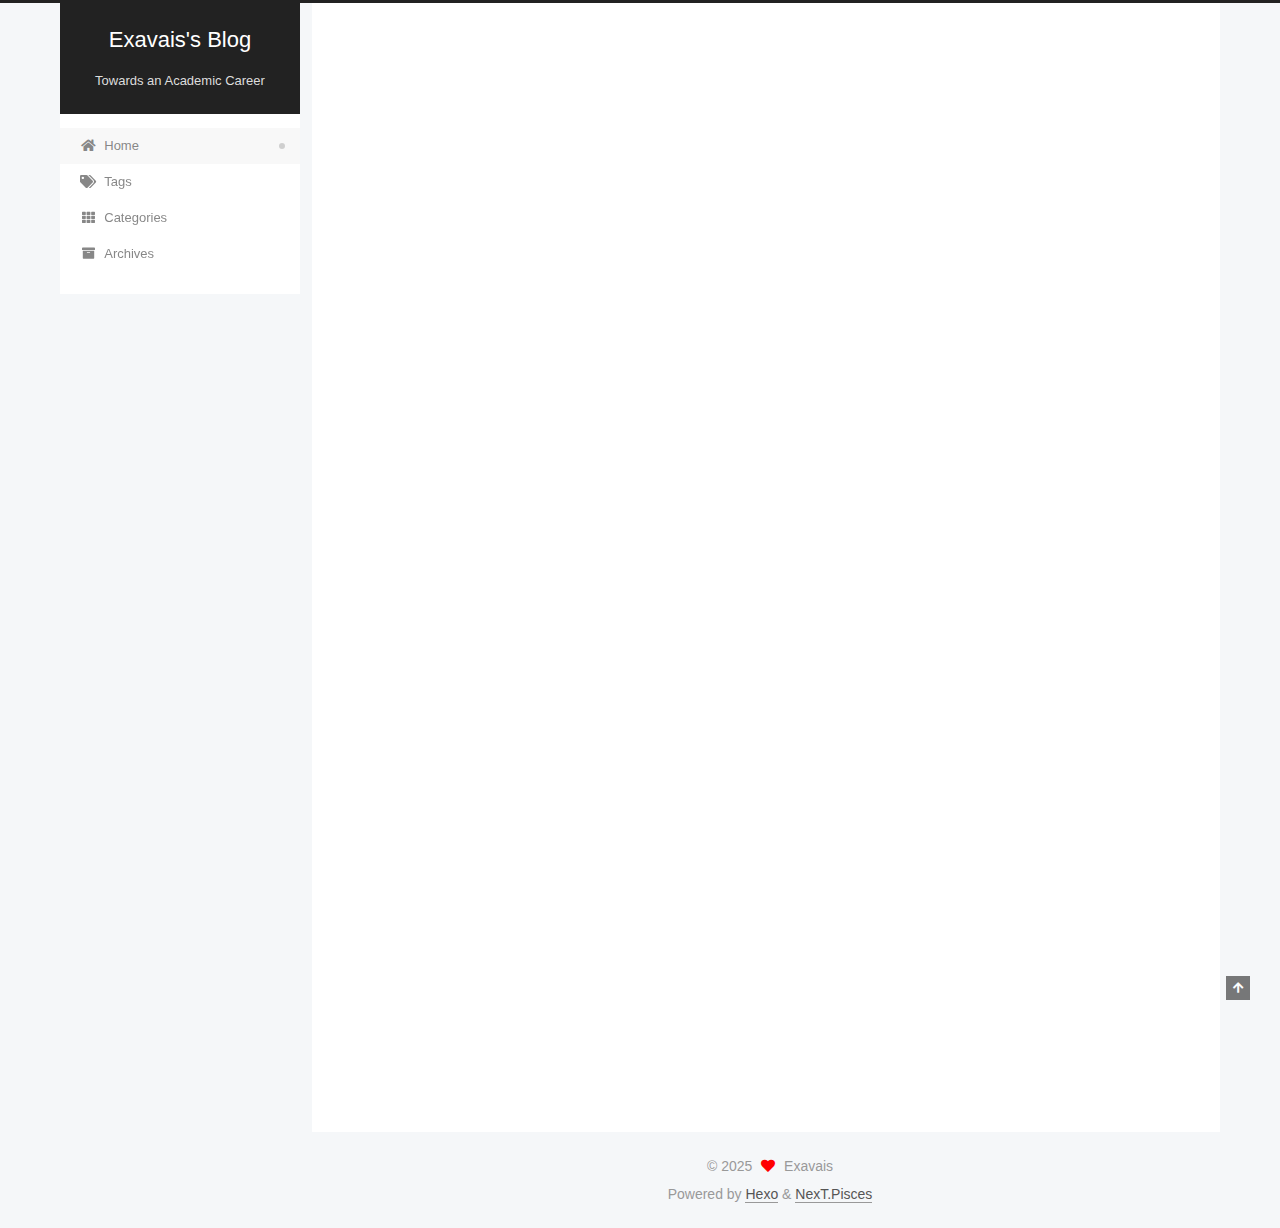
<file: index.html>
<!DOCTYPE html>
<html lang="en">
<head>
  <meta charset="UTF-8">
<meta name="viewport" content="width=device-width, initial-scale=1, maximum-scale=2">
<meta name="theme-color" content="#222">
<meta name="generator" content="Hexo 7.3.0">
  <link rel="apple-touch-icon" sizes="180x180" href="/images/apple-touch-icon-next.png">
  <link rel="icon" type="image/png" sizes="32x32" href="/images/favicon-32x32-next.png">
  <link rel="icon" type="image/png" sizes="16x16" href="/images/favicon-16x16-next.png">
  <link rel="mask-icon" href="/images/logo.svg" color="#222">

<link rel="stylesheet" href="/css/main.css">


<link rel="stylesheet" href="/lib/font-awesome/css/all.min.css">

<script id="hexo-configurations">
    var NexT = window.NexT || {};
    var CONFIG = {"hostname":"example.com","root":"/","scheme":"Pisces","version":"7.8.0","exturl":false,"sidebar":{"position":"left","display":"post","padding":18,"offset":12,"onmobile":false},"copycode":{"enable":false,"show_result":false,"style":null},"back2top":{"enable":true,"sidebar":false,"scrollpercent":false},"bookmark":{"enable":false,"color":"#222","save":"auto"},"fancybox":false,"mediumzoom":false,"lazyload":false,"pangu":false,"comments":{"style":"tabs","active":null,"storage":true,"lazyload":false,"nav":null},"algolia":{"hits":{"per_page":10},"labels":{"input_placeholder":"Search for Posts","hits_empty":"We didn't find any results for the search: ${query}","hits_stats":"${hits} results found in ${time} ms"}},"localsearch":{"enable":false,"trigger":"auto","top_n_per_article":1,"unescape":false,"preload":false},"motion":{"enable":true,"async":false,"transition":{"post_block":"fadeIn","post_header":"slideDownIn","post_body":"slideDownIn","coll_header":"slideLeftIn","sidebar":"slideUpIn"}}};
  </script>

  <meta name="description" content="A blog documenting my journey in programming, algorithms, and computer science research.">
<meta property="og:type" content="website">
<meta property="og:title" content="Exavais&#39;s Blog">
<meta property="og:url" content="http://example.com/index.html">
<meta property="og:site_name" content="Exavais&#39;s Blog">
<meta property="og:description" content="A blog documenting my journey in programming, algorithms, and computer science research.">
<meta property="og:locale" content="en_US">
<meta property="article:author" content="Exavais">
<meta property="article:tag" content="programming, computer science, research, coding, tech blog">
<meta name="twitter:card" content="summary">

<link rel="canonical" href="http://example.com/">


<script id="page-configurations">
  // https://hexo.io/docs/variables.html
  CONFIG.page = {
    sidebar: "",
    isHome : true,
    isPost : false,
    lang   : 'en'
  };
</script>

  <title>Exavais's Blog</title>
  






  <noscript>
  <style>
  .use-motion .brand,
  .use-motion .menu-item,
  .sidebar-inner,
  .use-motion .post-block,
  .use-motion .pagination,
  .use-motion .comments,
  .use-motion .post-header,
  .use-motion .post-body,
  .use-motion .collection-header { opacity: initial; }

  .use-motion .site-title,
  .use-motion .site-subtitle {
    opacity: initial;
    top: initial;
  }

  .use-motion .logo-line-before i { left: initial; }
  .use-motion .logo-line-after i { right: initial; }
  </style>
</noscript>

</head>

<body itemscope itemtype="http://schema.org/WebPage">
  <div class="container use-motion">
    <div class="headband"></div>

    <header class="header" itemscope itemtype="http://schema.org/WPHeader">
      <div class="header-inner"><div class="site-brand-container">
  <div class="site-nav-toggle">
    <div class="toggle" aria-label="Toggle navigation bar">
      <span class="toggle-line toggle-line-first"></span>
      <span class="toggle-line toggle-line-middle"></span>
      <span class="toggle-line toggle-line-last"></span>
    </div>
  </div>

  <div class="site-meta">

    <a href="/" class="brand" rel="start">
      <span class="logo-line-before"><i></i></span>
      <h1 class="site-title">Exavais's Blog</h1>
      <span class="logo-line-after"><i></i></span>
    </a>
      <p class="site-subtitle" itemprop="description">Towards an Academic Career</p>
  </div>

  <div class="site-nav-right">
    <div class="toggle popup-trigger">
    </div>
  </div>
</div>




<nav class="site-nav">
  <ul id="menu" class="main-menu menu">
        <li class="menu-item menu-item-home">

    <a href="/" rel="section"><i class="fa fa-home fa-fw"></i>Home</a>

  </li>
        <li class="menu-item menu-item-tags">

    <a href="/tags/" rel="section"><i class="fa fa-tags fa-fw"></i>Tags</a>

  </li>
        <li class="menu-item menu-item-categories">

    <a href="/categories/" rel="section"><i class="fa fa-th fa-fw"></i>Categories</a>

  </li>
        <li class="menu-item menu-item-archives">

    <a href="/archives/" rel="section"><i class="fa fa-archive fa-fw"></i>Archives</a>

  </li>
  </ul>
</nav>




</div>
    </header>

    
  <div class="back-to-top">
    <i class="fa fa-arrow-up"></i>
    <span>0%</span>
  </div>


    <main class="main">
      <div class="main-inner">
        <div class="content-wrap">
          

          <div class="content index posts-expand">
            
      
  
  
  <article itemscope itemtype="http://schema.org/Article" class="post-block" lang="en">
    <link itemprop="mainEntityOfPage" href="http://example.com/2025/11/11/hello-world/">

    <span hidden itemprop="author" itemscope itemtype="http://schema.org/Person">
      <meta itemprop="image" content="/images/avatar.png">
      <meta itemprop="name" content="Exavais">
      <meta itemprop="description" content="A blog documenting my journey in programming, algorithms, and computer science research.">
    </span>

    <span hidden itemprop="publisher" itemscope itemtype="http://schema.org/Organization">
      <meta itemprop="name" content="Exavais's Blog">
    </span>
      <header class="post-header">
        <h2 class="post-title" itemprop="name headline">
          
            <a href="/2025/11/11/hello-world/" class="post-title-link" itemprop="url">Hello World</a>
        </h2>

        <div class="post-meta">
            <span class="post-meta-item">
              <span class="post-meta-item-icon">
                <i class="far fa-calendar"></i>
              </span>
              <span class="post-meta-item-text">Posted on</span>

              <time title="Created: 2025-11-11 00:03:40" itemprop="dateCreated datePublished" datetime="2025-11-11T00:03:40+08:00">2025-11-11</time>
            </span>

          

        </div>
      </header>

    
    
    
    <div class="post-body" itemprop="articleBody">

      
          <p>Welcome to <a target="_blank" rel="noopener" href="https://hexo.io/">Hexo</a>! This is your very first post. Check <a target="_blank" rel="noopener" href="https://hexo.io/docs/">documentation</a> for more info. If you get any problems when using Hexo, you can find the answer in <a target="_blank" rel="noopener" href="https://hexo.io/docs/troubleshooting.html">troubleshooting</a> or you can ask me on <a target="_blank" rel="noopener" href="https://github.com/hexojs/hexo/issues">GitHub</a>.</p>
<h2 id="Quick-Start"><a href="#Quick-Start" class="headerlink" title="Quick Start"></a>Quick Start</h2><h3 id="Create-a-new-post"><a href="#Create-a-new-post" class="headerlink" title="Create a new post"></a>Create a new post</h3><figure class="highlight bash"><table><tr><td class="gutter"><pre><span class="line">1</span><br></pre></td><td class="code"><pre><span class="line">$ hexo new <span class="string">&quot;My New Post&quot;</span></span><br></pre></td></tr></table></figure>

<p>More info: <a target="_blank" rel="noopener" href="https://hexo.io/docs/writing.html">Writing</a></p>
<h3 id="Run-server"><a href="#Run-server" class="headerlink" title="Run server"></a>Run server</h3><figure class="highlight bash"><table><tr><td class="gutter"><pre><span class="line">1</span><br></pre></td><td class="code"><pre><span class="line">$ hexo server</span><br></pre></td></tr></table></figure>

<p>More info: <a target="_blank" rel="noopener" href="https://hexo.io/docs/server.html">Server</a></p>
<h3 id="Generate-static-files"><a href="#Generate-static-files" class="headerlink" title="Generate static files"></a>Generate static files</h3><figure class="highlight bash"><table><tr><td class="gutter"><pre><span class="line">1</span><br></pre></td><td class="code"><pre><span class="line">$ hexo generate</span><br></pre></td></tr></table></figure>

<p>More info: <a target="_blank" rel="noopener" href="https://hexo.io/docs/generating.html">Generating</a></p>
<h3 id="Deploy-to-remote-sites"><a href="#Deploy-to-remote-sites" class="headerlink" title="Deploy to remote sites"></a>Deploy to remote sites</h3><figure class="highlight bash"><table><tr><td class="gutter"><pre><span class="line">1</span><br></pre></td><td class="code"><pre><span class="line">$ hexo deploy</span><br></pre></td></tr></table></figure>

<p>More info: <a target="_blank" rel="noopener" href="https://hexo.io/docs/one-command-deployment.html">Deployment</a></p>

      
    </div>

    
    
    
      <footer class="post-footer">
        <div class="post-eof"></div>
      </footer>
  </article>
  
  
  


  



          </div>
          

<script>
  window.addEventListener('tabs:register', () => {
    let { activeClass } = CONFIG.comments;
    if (CONFIG.comments.storage) {
      activeClass = localStorage.getItem('comments_active') || activeClass;
    }
    if (activeClass) {
      let activeTab = document.querySelector(`a[href="#comment-${activeClass}"]`);
      if (activeTab) {
        activeTab.click();
      }
    }
  });
  if (CONFIG.comments.storage) {
    window.addEventListener('tabs:click', event => {
      if (!event.target.matches('.tabs-comment .tab-content .tab-pane')) return;
      let commentClass = event.target.classList[1];
      localStorage.setItem('comments_active', commentClass);
    });
  }
</script>

        </div>
          
  
  <div class="toggle sidebar-toggle">
    <span class="toggle-line toggle-line-first"></span>
    <span class="toggle-line toggle-line-middle"></span>
    <span class="toggle-line toggle-line-last"></span>
  </div>

  <aside class="sidebar">
    <div class="sidebar-inner">

      <ul class="sidebar-nav motion-element">
        <li class="sidebar-nav-toc">
          Table of Contents
        </li>
        <li class="sidebar-nav-overview">
          Overview
        </li>
      </ul>

      <!--noindex-->
      <div class="post-toc-wrap sidebar-panel">
      </div>
      <!--/noindex-->

      <div class="site-overview-wrap sidebar-panel">
        <div class="site-author motion-element" itemprop="author" itemscope itemtype="http://schema.org/Person">
    <img class="site-author-image" itemprop="image" alt="Exavais"
      src="/images/avatar.png">
  <p class="site-author-name" itemprop="name">Exavais</p>
  <div class="site-description" itemprop="description">A blog documenting my journey in programming, algorithms, and computer science research.</div>
</div>
<div class="site-state-wrap motion-element">
  <nav class="site-state">
      <div class="site-state-item site-state-posts">
          <a href="/archives/">
        
          <span class="site-state-item-count">1</span>
          <span class="site-state-item-name">posts</span>
        </a>
      </div>
  </nav>
</div>
  <div class="links-of-author motion-element">
      <span class="links-of-author-item">
        <a href="https://github.com/exavais/" title="GitHub → https:&#x2F;&#x2F;github.com&#x2F;exavais&#x2F;" rel="noopener" target="_blank"><i class="fab fa-github fa-fw"></i>GitHub</a>
      </span>
      <span class="links-of-author-item">
        <a href="mailto:exavais@gmail.com" title="E-Mail → mailto:exavais@gmail.com" rel="noopener" target="_blank"><i class="fa fa-envelope fa-fw"></i>E-Mail</a>
      </span>
  </div>



      </div>

    </div>
  </aside>
  <div id="sidebar-dimmer"></div>


      </div>
    </main>

    <footer class="footer">
      <div class="footer-inner">
        

        

<div class="copyright">
  
  &copy; 
  <span itemprop="copyrightYear">2025</span>
  <span class="with-love">
    <i class="fa fa-heart"></i>
  </span>
  <span class="author" itemprop="copyrightHolder">Exavais</span>
</div>
  <div class="powered-by">Powered by <a href="https://hexo.io/" class="theme-link" rel="noopener" target="_blank">Hexo</a> & <a href="https://pisces.theme-next.org/" class="theme-link" rel="noopener" target="_blank">NexT.Pisces</a>
  </div>

        








      </div>
    </footer>
  </div>

  
  <script src="/lib/anime.min.js"></script>
  <script src="/lib/velocity/velocity.min.js"></script>
  <script src="/lib/velocity/velocity.ui.min.js"></script>

<script src="/js/utils.js"></script>

<script src="/js/motion.js"></script>


<script src="/js/schemes/pisces.js"></script>


<script src="/js/next-boot.js"></script>




  















  

  

</body>
</html>
</file>
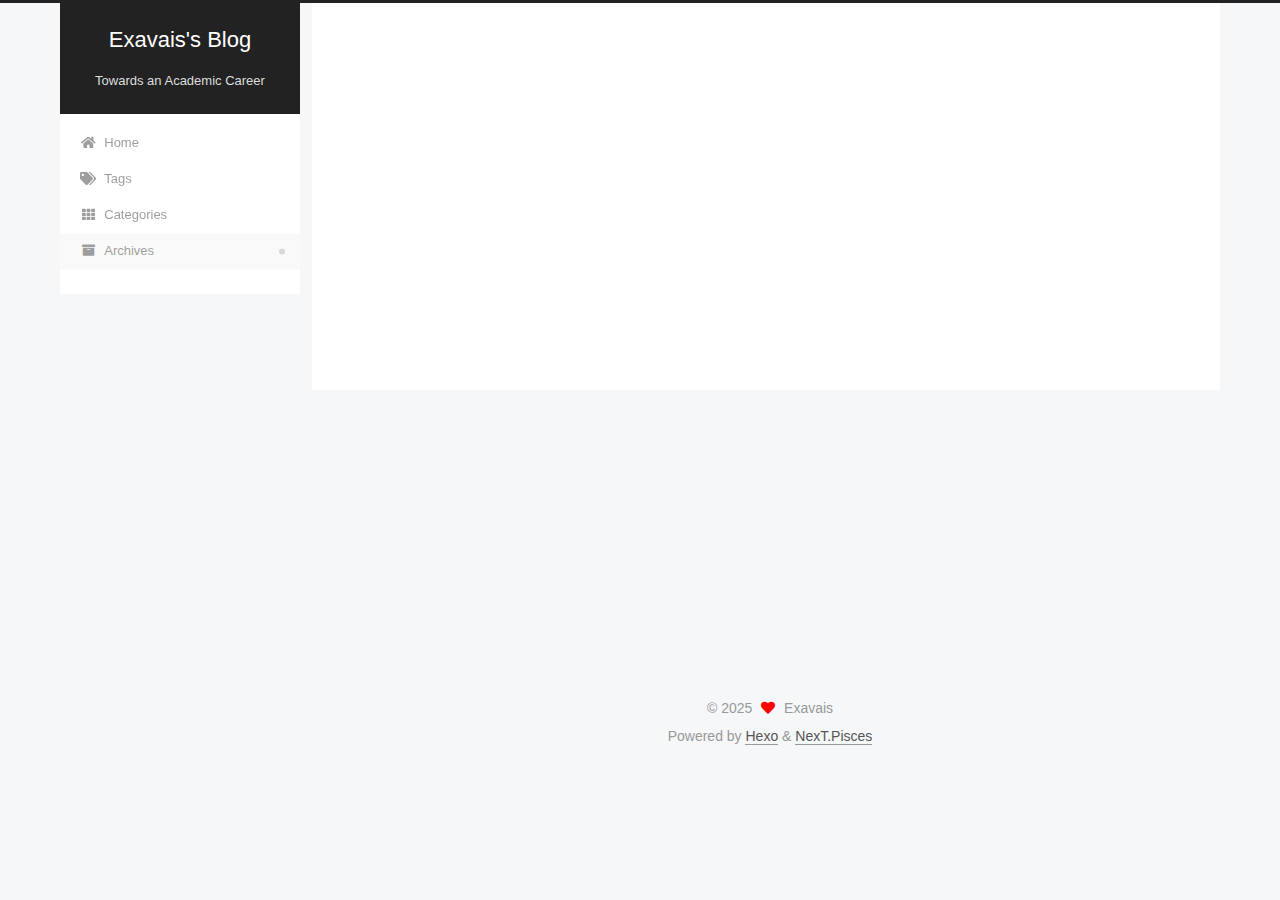
<file: archives/index.html>
<!DOCTYPE html>
<html lang="en">
<head>
  <meta charset="UTF-8">
<meta name="viewport" content="width=device-width, initial-scale=1, maximum-scale=2">
<meta name="theme-color" content="#222">
<meta name="generator" content="Hexo 7.3.0">
  <link rel="apple-touch-icon" sizes="180x180" href="/images/apple-touch-icon-next.png">
  <link rel="icon" type="image/png" sizes="32x32" href="/images/favicon-32x32-next.png">
  <link rel="icon" type="image/png" sizes="16x16" href="/images/favicon-16x16-next.png">
  <link rel="mask-icon" href="/images/logo.svg" color="#222">

<link rel="stylesheet" href="/css/main.css">


<link rel="stylesheet" href="/lib/font-awesome/css/all.min.css">

<script id="hexo-configurations">
    var NexT = window.NexT || {};
    var CONFIG = {"hostname":"example.com","root":"/","scheme":"Pisces","version":"7.8.0","exturl":false,"sidebar":{"position":"left","display":"post","padding":18,"offset":12,"onmobile":false},"copycode":{"enable":false,"show_result":false,"style":null},"back2top":{"enable":true,"sidebar":false,"scrollpercent":false},"bookmark":{"enable":false,"color":"#222","save":"auto"},"fancybox":false,"mediumzoom":false,"lazyload":false,"pangu":false,"comments":{"style":"tabs","active":null,"storage":true,"lazyload":false,"nav":null},"algolia":{"hits":{"per_page":10},"labels":{"input_placeholder":"Search for Posts","hits_empty":"We didn't find any results for the search: ${query}","hits_stats":"${hits} results found in ${time} ms"}},"localsearch":{"enable":false,"trigger":"auto","top_n_per_article":1,"unescape":false,"preload":false},"motion":{"enable":true,"async":false,"transition":{"post_block":"fadeIn","post_header":"slideDownIn","post_body":"slideDownIn","coll_header":"slideLeftIn","sidebar":"slideUpIn"}}};
  </script>

  <meta name="description" content="A blog documenting my journey in programming, algorithms, and computer science research.">
<meta property="og:type" content="website">
<meta property="og:title" content="Exavais&#39;s Blog">
<meta property="og:url" content="http://example.com/archives/index.html">
<meta property="og:site_name" content="Exavais&#39;s Blog">
<meta property="og:description" content="A blog documenting my journey in programming, algorithms, and computer science research.">
<meta property="og:locale" content="en_US">
<meta property="article:author" content="Exavais">
<meta property="article:tag" content="programming, computer science, research, coding, tech blog">
<meta name="twitter:card" content="summary">

<link rel="canonical" href="http://example.com/archives/">


<script id="page-configurations">
  // https://hexo.io/docs/variables.html
  CONFIG.page = {
    sidebar: "",
    isHome : false,
    isPost : false,
    lang   : 'en'
  };
</script>

  <title>Archive | Exavais's Blog</title>
  






  <noscript>
  <style>
  .use-motion .brand,
  .use-motion .menu-item,
  .sidebar-inner,
  .use-motion .post-block,
  .use-motion .pagination,
  .use-motion .comments,
  .use-motion .post-header,
  .use-motion .post-body,
  .use-motion .collection-header { opacity: initial; }

  .use-motion .site-title,
  .use-motion .site-subtitle {
    opacity: initial;
    top: initial;
  }

  .use-motion .logo-line-before i { left: initial; }
  .use-motion .logo-line-after i { right: initial; }
  </style>
</noscript>

</head>

<body itemscope itemtype="http://schema.org/WebPage">
  <div class="container use-motion">
    <div class="headband"></div>

    <header class="header" itemscope itemtype="http://schema.org/WPHeader">
      <div class="header-inner"><div class="site-brand-container">
  <div class="site-nav-toggle">
    <div class="toggle" aria-label="Toggle navigation bar">
      <span class="toggle-line toggle-line-first"></span>
      <span class="toggle-line toggle-line-middle"></span>
      <span class="toggle-line toggle-line-last"></span>
    </div>
  </div>

  <div class="site-meta">

    <a href="/" class="brand" rel="start">
      <span class="logo-line-before"><i></i></span>
      <h1 class="site-title">Exavais's Blog</h1>
      <span class="logo-line-after"><i></i></span>
    </a>
      <p class="site-subtitle" itemprop="description">Towards an Academic Career</p>
  </div>

  <div class="site-nav-right">
    <div class="toggle popup-trigger">
    </div>
  </div>
</div>




<nav class="site-nav">
  <ul id="menu" class="main-menu menu">
        <li class="menu-item menu-item-home">

    <a href="/" rel="section"><i class="fa fa-home fa-fw"></i>Home</a>

  </li>
        <li class="menu-item menu-item-tags">

    <a href="/tags/" rel="section"><i class="fa fa-tags fa-fw"></i>Tags</a>

  </li>
        <li class="menu-item menu-item-categories">

    <a href="/categories/" rel="section"><i class="fa fa-th fa-fw"></i>Categories</a>

  </li>
        <li class="menu-item menu-item-archives">

    <a href="/archives/" rel="section"><i class="fa fa-archive fa-fw"></i>Archives</a>

  </li>
  </ul>
</nav>




</div>
    </header>

    
  <div class="back-to-top">
    <i class="fa fa-arrow-up"></i>
    <span>0%</span>
  </div>


    <main class="main">
      <div class="main-inner">
        <div class="content-wrap">
          

          <div class="content archive">
            

  
  
  
  <div class="post-block">
    <div class="posts-collapse">
      <div class="collection-title">
        <span class="collection-header">Um..! 1 post. Keep on posting.</span>
      </div>

      
    <div class="collection-year">
      <span class="collection-header">2025</span>
    </div>

  <article itemscope itemtype="http://schema.org/Article">
    <header class="post-header">

      <div class="post-meta">
        <time itemprop="dateCreated"
              datetime="2025-11-11T00:03:40+08:00"
              content="2025-11-11">
          11-11
        </time>
      </div>

      <div class="post-title">
          <a class="post-title-link" href="/2025/11/11/hello-world/" itemprop="url">
            <span itemprop="name">Hello World</span>
          </a>
      </div>

    </header>
  </article>


    </div>
  </div>
  
  
  

  



          </div>
          

<script>
  window.addEventListener('tabs:register', () => {
    let { activeClass } = CONFIG.comments;
    if (CONFIG.comments.storage) {
      activeClass = localStorage.getItem('comments_active') || activeClass;
    }
    if (activeClass) {
      let activeTab = document.querySelector(`a[href="#comment-${activeClass}"]`);
      if (activeTab) {
        activeTab.click();
      }
    }
  });
  if (CONFIG.comments.storage) {
    window.addEventListener('tabs:click', event => {
      if (!event.target.matches('.tabs-comment .tab-content .tab-pane')) return;
      let commentClass = event.target.classList[1];
      localStorage.setItem('comments_active', commentClass);
    });
  }
</script>

        </div>
          
  
  <div class="toggle sidebar-toggle">
    <span class="toggle-line toggle-line-first"></span>
    <span class="toggle-line toggle-line-middle"></span>
    <span class="toggle-line toggle-line-last"></span>
  </div>

  <aside class="sidebar">
    <div class="sidebar-inner">

      <ul class="sidebar-nav motion-element">
        <li class="sidebar-nav-toc">
          Table of Contents
        </li>
        <li class="sidebar-nav-overview">
          Overview
        </li>
      </ul>

      <!--noindex-->
      <div class="post-toc-wrap sidebar-panel">
      </div>
      <!--/noindex-->

      <div class="site-overview-wrap sidebar-panel">
        <div class="site-author motion-element" itemprop="author" itemscope itemtype="http://schema.org/Person">
    <img class="site-author-image" itemprop="image" alt="Exavais"
      src="/images/avatar.png">
  <p class="site-author-name" itemprop="name">Exavais</p>
  <div class="site-description" itemprop="description">A blog documenting my journey in programming, algorithms, and computer science research.</div>
</div>
<div class="site-state-wrap motion-element">
  <nav class="site-state">
      <div class="site-state-item site-state-posts">
          <a href="/archives/">
        
          <span class="site-state-item-count">1</span>
          <span class="site-state-item-name">posts</span>
        </a>
      </div>
  </nav>
</div>
  <div class="links-of-author motion-element">
      <span class="links-of-author-item">
        <a href="https://github.com/exavais/" title="GitHub → https:&#x2F;&#x2F;github.com&#x2F;exavais&#x2F;" rel="noopener" target="_blank"><i class="fab fa-github fa-fw"></i>GitHub</a>
      </span>
      <span class="links-of-author-item">
        <a href="mailto:exavais@gmail.com" title="E-Mail → mailto:exavais@gmail.com" rel="noopener" target="_blank"><i class="fa fa-envelope fa-fw"></i>E-Mail</a>
      </span>
  </div>



      </div>

    </div>
  </aside>
  <div id="sidebar-dimmer"></div>


      </div>
    </main>

    <footer class="footer">
      <div class="footer-inner">
        

        

<div class="copyright">
  
  &copy; 
  <span itemprop="copyrightYear">2025</span>
  <span class="with-love">
    <i class="fa fa-heart"></i>
  </span>
  <span class="author" itemprop="copyrightHolder">Exavais</span>
</div>
  <div class="powered-by">Powered by <a href="https://hexo.io/" class="theme-link" rel="noopener" target="_blank">Hexo</a> & <a href="https://pisces.theme-next.org/" class="theme-link" rel="noopener" target="_blank">NexT.Pisces</a>
  </div>

        








      </div>
    </footer>
  </div>

  
  <script src="/lib/anime.min.js"></script>
  <script src="/lib/velocity/velocity.min.js"></script>
  <script src="/lib/velocity/velocity.ui.min.js"></script>

<script src="/js/utils.js"></script>

<script src="/js/motion.js"></script>


<script src="/js/schemes/pisces.js"></script>


<script src="/js/next-boot.js"></script>




  















  

  

</body>
</html>
</file>
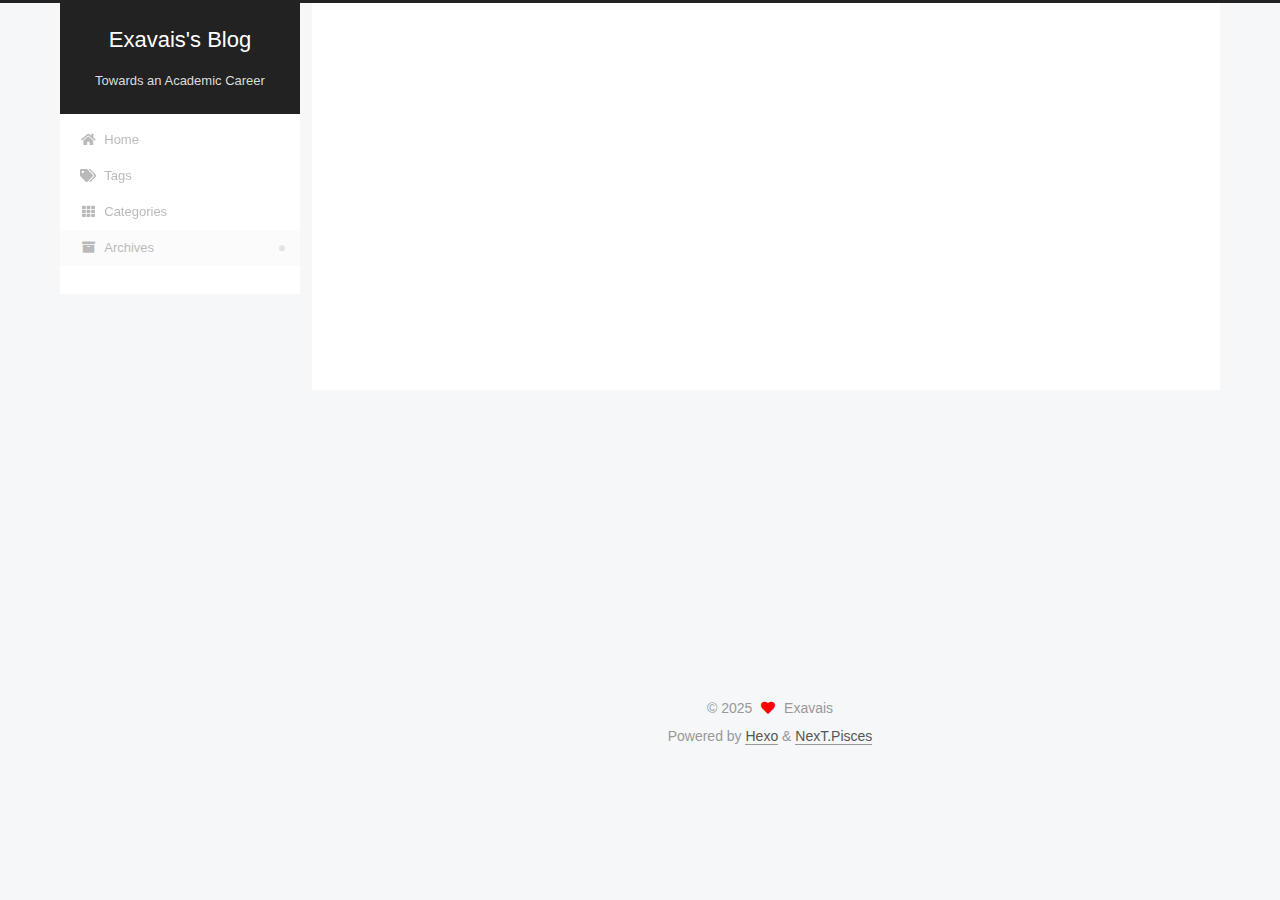
<file: archives/2025/index.html>
<!DOCTYPE html>
<html lang="en">
<head>
  <meta charset="UTF-8">
<meta name="viewport" content="width=device-width, initial-scale=1, maximum-scale=2">
<meta name="theme-color" content="#222">
<meta name="generator" content="Hexo 7.3.0">
  <link rel="apple-touch-icon" sizes="180x180" href="/images/apple-touch-icon-next.png">
  <link rel="icon" type="image/png" sizes="32x32" href="/images/favicon-32x32-next.png">
  <link rel="icon" type="image/png" sizes="16x16" href="/images/favicon-16x16-next.png">
  <link rel="mask-icon" href="/images/logo.svg" color="#222">

<link rel="stylesheet" href="/css/main.css">


<link rel="stylesheet" href="/lib/font-awesome/css/all.min.css">

<script id="hexo-configurations">
    var NexT = window.NexT || {};
    var CONFIG = {"hostname":"example.com","root":"/","scheme":"Pisces","version":"7.8.0","exturl":false,"sidebar":{"position":"left","display":"post","padding":18,"offset":12,"onmobile":false},"copycode":{"enable":false,"show_result":false,"style":null},"back2top":{"enable":true,"sidebar":false,"scrollpercent":false},"bookmark":{"enable":false,"color":"#222","save":"auto"},"fancybox":false,"mediumzoom":false,"lazyload":false,"pangu":false,"comments":{"style":"tabs","active":null,"storage":true,"lazyload":false,"nav":null},"algolia":{"hits":{"per_page":10},"labels":{"input_placeholder":"Search for Posts","hits_empty":"We didn't find any results for the search: ${query}","hits_stats":"${hits} results found in ${time} ms"}},"localsearch":{"enable":false,"trigger":"auto","top_n_per_article":1,"unescape":false,"preload":false},"motion":{"enable":true,"async":false,"transition":{"post_block":"fadeIn","post_header":"slideDownIn","post_body":"slideDownIn","coll_header":"slideLeftIn","sidebar":"slideUpIn"}}};
  </script>

  <meta name="description" content="A blog documenting my journey in programming, algorithms, and computer science research.">
<meta property="og:type" content="website">
<meta property="og:title" content="Exavais&#39;s Blog">
<meta property="og:url" content="http://example.com/archives/2025/index.html">
<meta property="og:site_name" content="Exavais&#39;s Blog">
<meta property="og:description" content="A blog documenting my journey in programming, algorithms, and computer science research.">
<meta property="og:locale" content="en_US">
<meta property="article:author" content="Exavais">
<meta property="article:tag" content="programming, computer science, research, coding, tech blog">
<meta name="twitter:card" content="summary">

<link rel="canonical" href="http://example.com/archives/2025/">


<script id="page-configurations">
  // https://hexo.io/docs/variables.html
  CONFIG.page = {
    sidebar: "",
    isHome : false,
    isPost : false,
    lang   : 'en'
  };
</script>

  <title>Archive | Exavais's Blog</title>
  






  <noscript>
  <style>
  .use-motion .brand,
  .use-motion .menu-item,
  .sidebar-inner,
  .use-motion .post-block,
  .use-motion .pagination,
  .use-motion .comments,
  .use-motion .post-header,
  .use-motion .post-body,
  .use-motion .collection-header { opacity: initial; }

  .use-motion .site-title,
  .use-motion .site-subtitle {
    opacity: initial;
    top: initial;
  }

  .use-motion .logo-line-before i { left: initial; }
  .use-motion .logo-line-after i { right: initial; }
  </style>
</noscript>

</head>

<body itemscope itemtype="http://schema.org/WebPage">
  <div class="container use-motion">
    <div class="headband"></div>

    <header class="header" itemscope itemtype="http://schema.org/WPHeader">
      <div class="header-inner"><div class="site-brand-container">
  <div class="site-nav-toggle">
    <div class="toggle" aria-label="Toggle navigation bar">
      <span class="toggle-line toggle-line-first"></span>
      <span class="toggle-line toggle-line-middle"></span>
      <span class="toggle-line toggle-line-last"></span>
    </div>
  </div>

  <div class="site-meta">

    <a href="/" class="brand" rel="start">
      <span class="logo-line-before"><i></i></span>
      <h1 class="site-title">Exavais's Blog</h1>
      <span class="logo-line-after"><i></i></span>
    </a>
      <p class="site-subtitle" itemprop="description">Towards an Academic Career</p>
  </div>

  <div class="site-nav-right">
    <div class="toggle popup-trigger">
    </div>
  </div>
</div>




<nav class="site-nav">
  <ul id="menu" class="main-menu menu">
        <li class="menu-item menu-item-home">

    <a href="/" rel="section"><i class="fa fa-home fa-fw"></i>Home</a>

  </li>
        <li class="menu-item menu-item-tags">

    <a href="/tags/" rel="section"><i class="fa fa-tags fa-fw"></i>Tags</a>

  </li>
        <li class="menu-item menu-item-categories">

    <a href="/categories/" rel="section"><i class="fa fa-th fa-fw"></i>Categories</a>

  </li>
        <li class="menu-item menu-item-archives">

    <a href="/archives/" rel="section"><i class="fa fa-archive fa-fw"></i>Archives</a>

  </li>
  </ul>
</nav>




</div>
    </header>

    
  <div class="back-to-top">
    <i class="fa fa-arrow-up"></i>
    <span>0%</span>
  </div>


    <main class="main">
      <div class="main-inner">
        <div class="content-wrap">
          

          <div class="content archive">
            

  
  
  
  <div class="post-block">
    <div class="posts-collapse">
      <div class="collection-title">
        <span class="collection-header">Um..! 1 post. Keep on posting.</span>
      </div>

      
    <div class="collection-year">
      <span class="collection-header">2025</span>
    </div>

  <article itemscope itemtype="http://schema.org/Article">
    <header class="post-header">

      <div class="post-meta">
        <time itemprop="dateCreated"
              datetime="2025-11-11T00:03:40+08:00"
              content="2025-11-11">
          11-11
        </time>
      </div>

      <div class="post-title">
          <a class="post-title-link" href="/2025/11/11/hello-world/" itemprop="url">
            <span itemprop="name">Hello World</span>
          </a>
      </div>

    </header>
  </article>


    </div>
  </div>
  
  
  

  



          </div>
          

<script>
  window.addEventListener('tabs:register', () => {
    let { activeClass } = CONFIG.comments;
    if (CONFIG.comments.storage) {
      activeClass = localStorage.getItem('comments_active') || activeClass;
    }
    if (activeClass) {
      let activeTab = document.querySelector(`a[href="#comment-${activeClass}"]`);
      if (activeTab) {
        activeTab.click();
      }
    }
  });
  if (CONFIG.comments.storage) {
    window.addEventListener('tabs:click', event => {
      if (!event.target.matches('.tabs-comment .tab-content .tab-pane')) return;
      let commentClass = event.target.classList[1];
      localStorage.setItem('comments_active', commentClass);
    });
  }
</script>

        </div>
          
  
  <div class="toggle sidebar-toggle">
    <span class="toggle-line toggle-line-first"></span>
    <span class="toggle-line toggle-line-middle"></span>
    <span class="toggle-line toggle-line-last"></span>
  </div>

  <aside class="sidebar">
    <div class="sidebar-inner">

      <ul class="sidebar-nav motion-element">
        <li class="sidebar-nav-toc">
          Table of Contents
        </li>
        <li class="sidebar-nav-overview">
          Overview
        </li>
      </ul>

      <!--noindex-->
      <div class="post-toc-wrap sidebar-panel">
      </div>
      <!--/noindex-->

      <div class="site-overview-wrap sidebar-panel">
        <div class="site-author motion-element" itemprop="author" itemscope itemtype="http://schema.org/Person">
    <img class="site-author-image" itemprop="image" alt="Exavais"
      src="/images/avatar.png">
  <p class="site-author-name" itemprop="name">Exavais</p>
  <div class="site-description" itemprop="description">A blog documenting my journey in programming, algorithms, and computer science research.</div>
</div>
<div class="site-state-wrap motion-element">
  <nav class="site-state">
      <div class="site-state-item site-state-posts">
          <a href="/archives/">
        
          <span class="site-state-item-count">1</span>
          <span class="site-state-item-name">posts</span>
        </a>
      </div>
  </nav>
</div>
  <div class="links-of-author motion-element">
      <span class="links-of-author-item">
        <a href="https://github.com/exavais/" title="GitHub → https:&#x2F;&#x2F;github.com&#x2F;exavais&#x2F;" rel="noopener" target="_blank"><i class="fab fa-github fa-fw"></i>GitHub</a>
      </span>
      <span class="links-of-author-item">
        <a href="mailto:exavais@gmail.com" title="E-Mail → mailto:exavais@gmail.com" rel="noopener" target="_blank"><i class="fa fa-envelope fa-fw"></i>E-Mail</a>
      </span>
  </div>



      </div>

    </div>
  </aside>
  <div id="sidebar-dimmer"></div>


      </div>
    </main>

    <footer class="footer">
      <div class="footer-inner">
        

        

<div class="copyright">
  
  &copy; 
  <span itemprop="copyrightYear">2025</span>
  <span class="with-love">
    <i class="fa fa-heart"></i>
  </span>
  <span class="author" itemprop="copyrightHolder">Exavais</span>
</div>
  <div class="powered-by">Powered by <a href="https://hexo.io/" class="theme-link" rel="noopener" target="_blank">Hexo</a> & <a href="https://pisces.theme-next.org/" class="theme-link" rel="noopener" target="_blank">NexT.Pisces</a>
  </div>

        








      </div>
    </footer>
  </div>

  
  <script src="/lib/anime.min.js"></script>
  <script src="/lib/velocity/velocity.min.js"></script>
  <script src="/lib/velocity/velocity.ui.min.js"></script>

<script src="/js/utils.js"></script>

<script src="/js/motion.js"></script>


<script src="/js/schemes/pisces.js"></script>


<script src="/js/next-boot.js"></script>




  















  

  

</body>
</html>
</file>
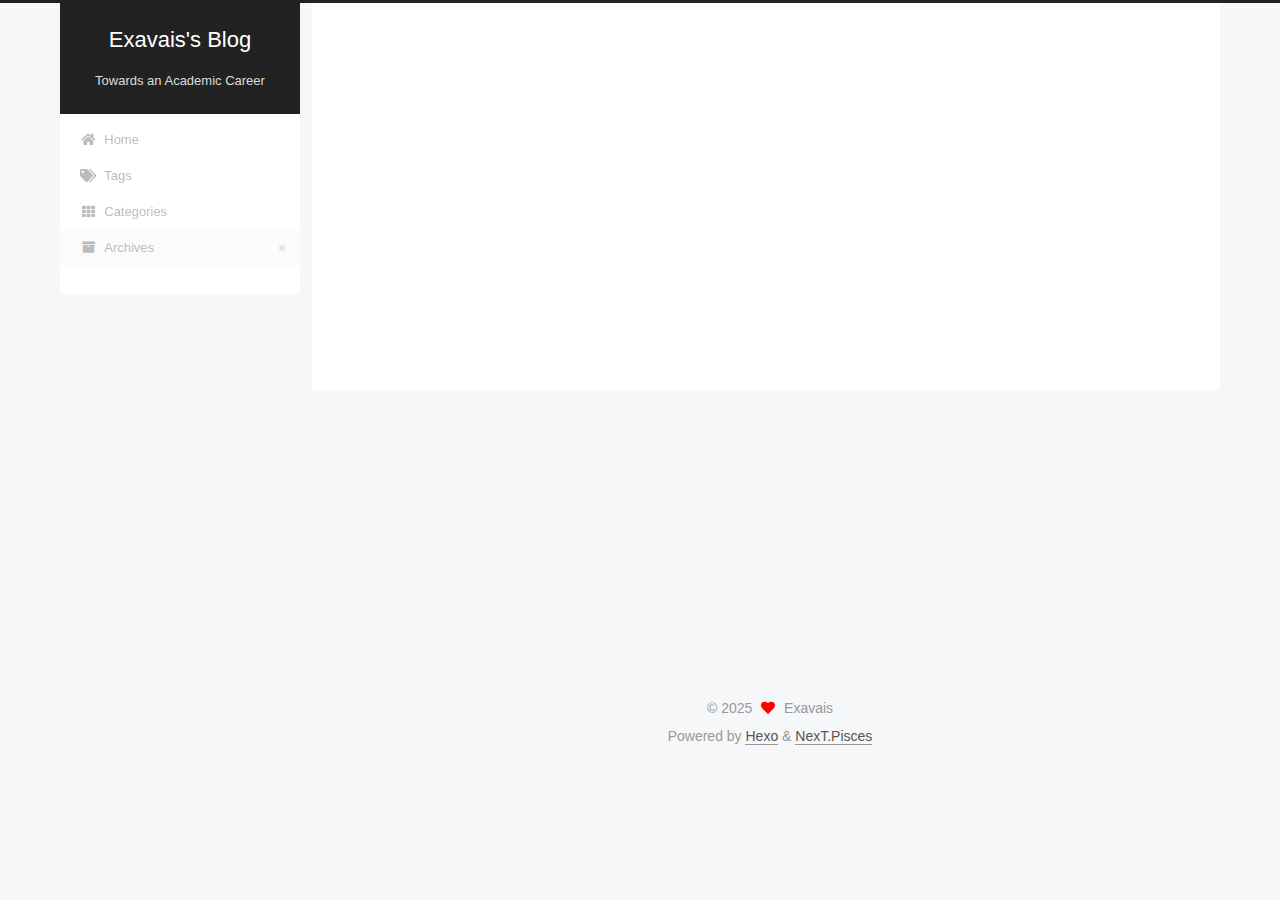
<file: archives/2025/11/index.html>
<!DOCTYPE html>
<html lang="en">
<head>
  <meta charset="UTF-8">
<meta name="viewport" content="width=device-width, initial-scale=1, maximum-scale=2">
<meta name="theme-color" content="#222">
<meta name="generator" content="Hexo 7.3.0">
  <link rel="apple-touch-icon" sizes="180x180" href="/images/apple-touch-icon-next.png">
  <link rel="icon" type="image/png" sizes="32x32" href="/images/favicon-32x32-next.png">
  <link rel="icon" type="image/png" sizes="16x16" href="/images/favicon-16x16-next.png">
  <link rel="mask-icon" href="/images/logo.svg" color="#222">

<link rel="stylesheet" href="/css/main.css">


<link rel="stylesheet" href="/lib/font-awesome/css/all.min.css">

<script id="hexo-configurations">
    var NexT = window.NexT || {};
    var CONFIG = {"hostname":"example.com","root":"/","scheme":"Pisces","version":"7.8.0","exturl":false,"sidebar":{"position":"left","display":"post","padding":18,"offset":12,"onmobile":false},"copycode":{"enable":false,"show_result":false,"style":null},"back2top":{"enable":true,"sidebar":false,"scrollpercent":false},"bookmark":{"enable":false,"color":"#222","save":"auto"},"fancybox":false,"mediumzoom":false,"lazyload":false,"pangu":false,"comments":{"style":"tabs","active":null,"storage":true,"lazyload":false,"nav":null},"algolia":{"hits":{"per_page":10},"labels":{"input_placeholder":"Search for Posts","hits_empty":"We didn't find any results for the search: ${query}","hits_stats":"${hits} results found in ${time} ms"}},"localsearch":{"enable":false,"trigger":"auto","top_n_per_article":1,"unescape":false,"preload":false},"motion":{"enable":true,"async":false,"transition":{"post_block":"fadeIn","post_header":"slideDownIn","post_body":"slideDownIn","coll_header":"slideLeftIn","sidebar":"slideUpIn"}}};
  </script>

  <meta name="description" content="A blog documenting my journey in programming, algorithms, and computer science research.">
<meta property="og:type" content="website">
<meta property="og:title" content="Exavais&#39;s Blog">
<meta property="og:url" content="http://example.com/archives/2025/11/index.html">
<meta property="og:site_name" content="Exavais&#39;s Blog">
<meta property="og:description" content="A blog documenting my journey in programming, algorithms, and computer science research.">
<meta property="og:locale" content="en_US">
<meta property="article:author" content="Exavais">
<meta property="article:tag" content="programming, computer science, research, coding, tech blog">
<meta name="twitter:card" content="summary">

<link rel="canonical" href="http://example.com/archives/2025/11/">


<script id="page-configurations">
  // https://hexo.io/docs/variables.html
  CONFIG.page = {
    sidebar: "",
    isHome : false,
    isPost : false,
    lang   : 'en'
  };
</script>

  <title>Archive | Exavais's Blog</title>
  






  <noscript>
  <style>
  .use-motion .brand,
  .use-motion .menu-item,
  .sidebar-inner,
  .use-motion .post-block,
  .use-motion .pagination,
  .use-motion .comments,
  .use-motion .post-header,
  .use-motion .post-body,
  .use-motion .collection-header { opacity: initial; }

  .use-motion .site-title,
  .use-motion .site-subtitle {
    opacity: initial;
    top: initial;
  }

  .use-motion .logo-line-before i { left: initial; }
  .use-motion .logo-line-after i { right: initial; }
  </style>
</noscript>

</head>

<body itemscope itemtype="http://schema.org/WebPage">
  <div class="container use-motion">
    <div class="headband"></div>

    <header class="header" itemscope itemtype="http://schema.org/WPHeader">
      <div class="header-inner"><div class="site-brand-container">
  <div class="site-nav-toggle">
    <div class="toggle" aria-label="Toggle navigation bar">
      <span class="toggle-line toggle-line-first"></span>
      <span class="toggle-line toggle-line-middle"></span>
      <span class="toggle-line toggle-line-last"></span>
    </div>
  </div>

  <div class="site-meta">

    <a href="/" class="brand" rel="start">
      <span class="logo-line-before"><i></i></span>
      <h1 class="site-title">Exavais's Blog</h1>
      <span class="logo-line-after"><i></i></span>
    </a>
      <p class="site-subtitle" itemprop="description">Towards an Academic Career</p>
  </div>

  <div class="site-nav-right">
    <div class="toggle popup-trigger">
    </div>
  </div>
</div>




<nav class="site-nav">
  <ul id="menu" class="main-menu menu">
        <li class="menu-item menu-item-home">

    <a href="/" rel="section"><i class="fa fa-home fa-fw"></i>Home</a>

  </li>
        <li class="menu-item menu-item-tags">

    <a href="/tags/" rel="section"><i class="fa fa-tags fa-fw"></i>Tags</a>

  </li>
        <li class="menu-item menu-item-categories">

    <a href="/categories/" rel="section"><i class="fa fa-th fa-fw"></i>Categories</a>

  </li>
        <li class="menu-item menu-item-archives">

    <a href="/archives/" rel="section"><i class="fa fa-archive fa-fw"></i>Archives</a>

  </li>
  </ul>
</nav>




</div>
    </header>

    
  <div class="back-to-top">
    <i class="fa fa-arrow-up"></i>
    <span>0%</span>
  </div>


    <main class="main">
      <div class="main-inner">
        <div class="content-wrap">
          

          <div class="content archive">
            

  
  
  
  <div class="post-block">
    <div class="posts-collapse">
      <div class="collection-title">
        <span class="collection-header">Um..! 1 post. Keep on posting.</span>
      </div>

      
    <div class="collection-year">
      <span class="collection-header">2025</span>
    </div>

  <article itemscope itemtype="http://schema.org/Article">
    <header class="post-header">

      <div class="post-meta">
        <time itemprop="dateCreated"
              datetime="2025-11-11T00:03:40+08:00"
              content="2025-11-11">
          11-11
        </time>
      </div>

      <div class="post-title">
          <a class="post-title-link" href="/2025/11/11/hello-world/" itemprop="url">
            <span itemprop="name">Hello World</span>
          </a>
      </div>

    </header>
  </article>


    </div>
  </div>
  
  
  

  



          </div>
          

<script>
  window.addEventListener('tabs:register', () => {
    let { activeClass } = CONFIG.comments;
    if (CONFIG.comments.storage) {
      activeClass = localStorage.getItem('comments_active') || activeClass;
    }
    if (activeClass) {
      let activeTab = document.querySelector(`a[href="#comment-${activeClass}"]`);
      if (activeTab) {
        activeTab.click();
      }
    }
  });
  if (CONFIG.comments.storage) {
    window.addEventListener('tabs:click', event => {
      if (!event.target.matches('.tabs-comment .tab-content .tab-pane')) return;
      let commentClass = event.target.classList[1];
      localStorage.setItem('comments_active', commentClass);
    });
  }
</script>

        </div>
          
  
  <div class="toggle sidebar-toggle">
    <span class="toggle-line toggle-line-first"></span>
    <span class="toggle-line toggle-line-middle"></span>
    <span class="toggle-line toggle-line-last"></span>
  </div>

  <aside class="sidebar">
    <div class="sidebar-inner">

      <ul class="sidebar-nav motion-element">
        <li class="sidebar-nav-toc">
          Table of Contents
        </li>
        <li class="sidebar-nav-overview">
          Overview
        </li>
      </ul>

      <!--noindex-->
      <div class="post-toc-wrap sidebar-panel">
      </div>
      <!--/noindex-->

      <div class="site-overview-wrap sidebar-panel">
        <div class="site-author motion-element" itemprop="author" itemscope itemtype="http://schema.org/Person">
    <img class="site-author-image" itemprop="image" alt="Exavais"
      src="/images/avatar.png">
  <p class="site-author-name" itemprop="name">Exavais</p>
  <div class="site-description" itemprop="description">A blog documenting my journey in programming, algorithms, and computer science research.</div>
</div>
<div class="site-state-wrap motion-element">
  <nav class="site-state">
      <div class="site-state-item site-state-posts">
          <a href="/archives/">
        
          <span class="site-state-item-count">1</span>
          <span class="site-state-item-name">posts</span>
        </a>
      </div>
  </nav>
</div>
  <div class="links-of-author motion-element">
      <span class="links-of-author-item">
        <a href="https://github.com/exavais/" title="GitHub → https:&#x2F;&#x2F;github.com&#x2F;exavais&#x2F;" rel="noopener" target="_blank"><i class="fab fa-github fa-fw"></i>GitHub</a>
      </span>
      <span class="links-of-author-item">
        <a href="mailto:exavais@gmail.com" title="E-Mail → mailto:exavais@gmail.com" rel="noopener" target="_blank"><i class="fa fa-envelope fa-fw"></i>E-Mail</a>
      </span>
  </div>



      </div>

    </div>
  </aside>
  <div id="sidebar-dimmer"></div>


      </div>
    </main>

    <footer class="footer">
      <div class="footer-inner">
        

        

<div class="copyright">
  
  &copy; 
  <span itemprop="copyrightYear">2025</span>
  <span class="with-love">
    <i class="fa fa-heart"></i>
  </span>
  <span class="author" itemprop="copyrightHolder">Exavais</span>
</div>
  <div class="powered-by">Powered by <a href="https://hexo.io/" class="theme-link" rel="noopener" target="_blank">Hexo</a> & <a href="https://pisces.theme-next.org/" class="theme-link" rel="noopener" target="_blank">NexT.Pisces</a>
  </div>

        








      </div>
    </footer>
  </div>

  
  <script src="/lib/anime.min.js"></script>
  <script src="/lib/velocity/velocity.min.js"></script>
  <script src="/lib/velocity/velocity.ui.min.js"></script>

<script src="/js/utils.js"></script>

<script src="/js/motion.js"></script>


<script src="/js/schemes/pisces.js"></script>


<script src="/js/next-boot.js"></script>




  















  

  

</body>
</html>
</file>
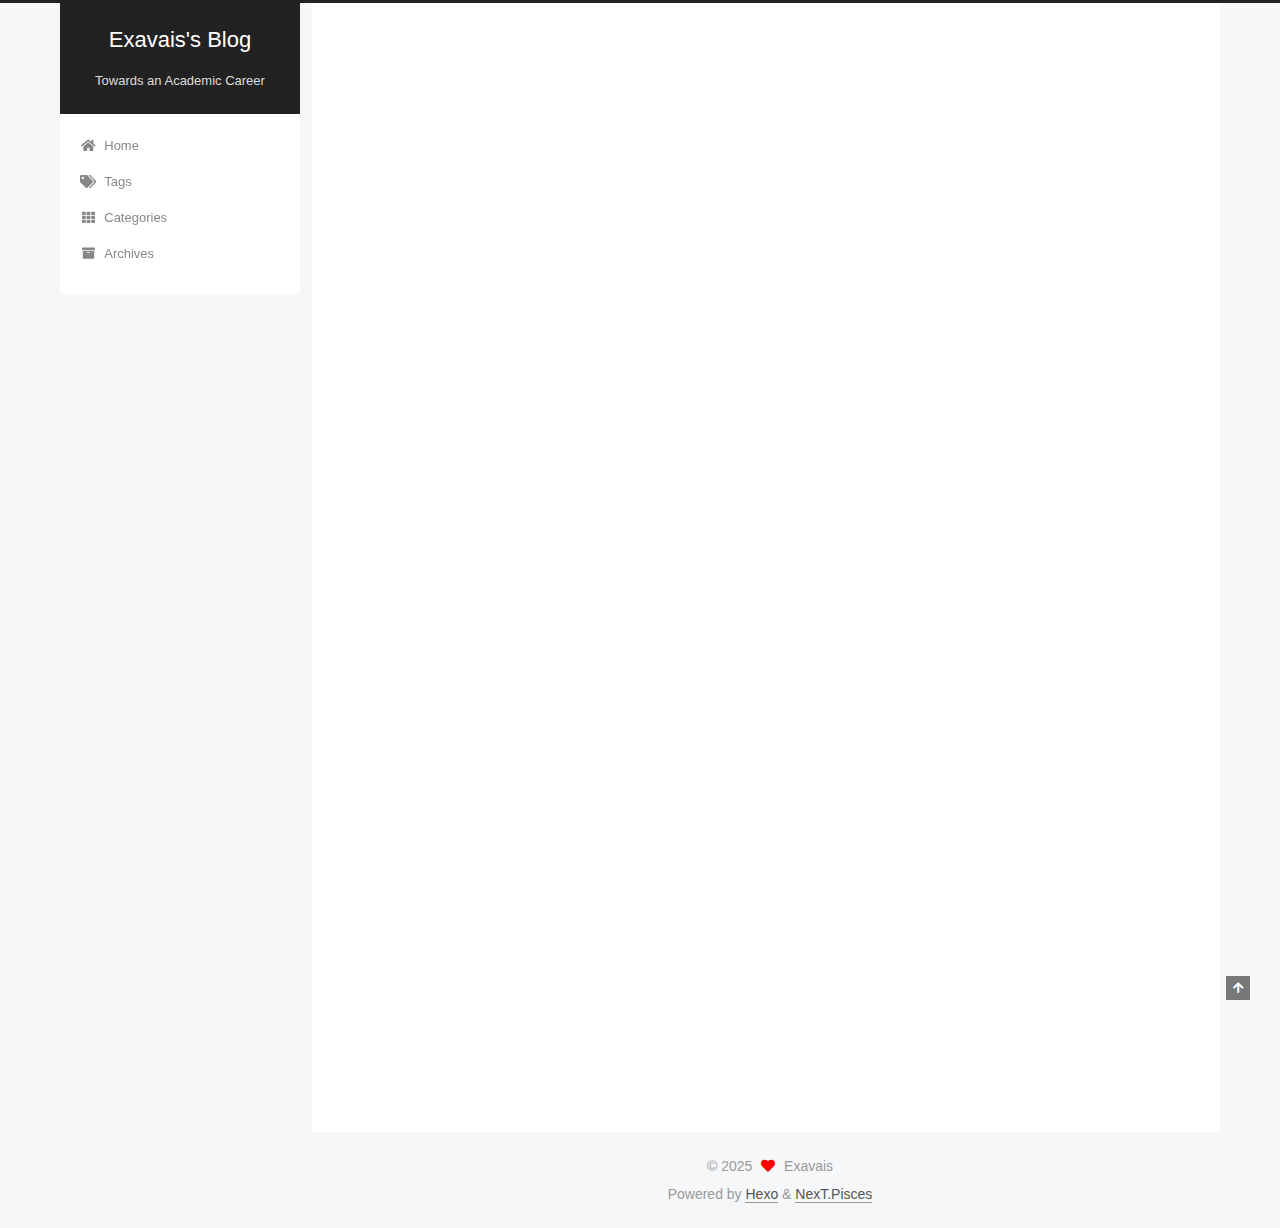
<file: 2025/11/11/hello-world/index.html>
<!DOCTYPE html>
<html lang="en">
<head>
  <meta charset="UTF-8">
<meta name="viewport" content="width=device-width, initial-scale=1, maximum-scale=2">
<meta name="theme-color" content="#222">
<meta name="generator" content="Hexo 7.3.0">
  <link rel="apple-touch-icon" sizes="180x180" href="/images/apple-touch-icon-next.png">
  <link rel="icon" type="image/png" sizes="32x32" href="/images/favicon-32x32-next.png">
  <link rel="icon" type="image/png" sizes="16x16" href="/images/favicon-16x16-next.png">
  <link rel="mask-icon" href="/images/logo.svg" color="#222">

<link rel="stylesheet" href="/css/main.css">


<link rel="stylesheet" href="/lib/font-awesome/css/all.min.css">

<script id="hexo-configurations">
    var NexT = window.NexT || {};
    var CONFIG = {"hostname":"example.com","root":"/","scheme":"Pisces","version":"7.8.0","exturl":false,"sidebar":{"position":"left","display":"post","padding":18,"offset":12,"onmobile":false},"copycode":{"enable":false,"show_result":false,"style":null},"back2top":{"enable":true,"sidebar":false,"scrollpercent":false},"bookmark":{"enable":false,"color":"#222","save":"auto"},"fancybox":false,"mediumzoom":false,"lazyload":false,"pangu":false,"comments":{"style":"tabs","active":null,"storage":true,"lazyload":false,"nav":null},"algolia":{"hits":{"per_page":10},"labels":{"input_placeholder":"Search for Posts","hits_empty":"We didn't find any results for the search: ${query}","hits_stats":"${hits} results found in ${time} ms"}},"localsearch":{"enable":false,"trigger":"auto","top_n_per_article":1,"unescape":false,"preload":false},"motion":{"enable":true,"async":false,"transition":{"post_block":"fadeIn","post_header":"slideDownIn","post_body":"slideDownIn","coll_header":"slideLeftIn","sidebar":"slideUpIn"}}};
  </script>

  <meta name="description" content="Welcome to Hexo! This is your very first post. Check documentation for more info. If you get any problems when using Hexo, you can find the answer in troubleshooting or you can ask me on GitHub. Quick">
<meta property="og:type" content="article">
<meta property="og:title" content="Hello World">
<meta property="og:url" content="http://example.com/2025/11/11/hello-world/index.html">
<meta property="og:site_name" content="Exavais&#39;s Blog">
<meta property="og:description" content="Welcome to Hexo! This is your very first post. Check documentation for more info. If you get any problems when using Hexo, you can find the answer in troubleshooting or you can ask me on GitHub. Quick">
<meta property="og:locale" content="en_US">
<meta property="article:published_time" content="2025-11-10T16:03:40.906Z">
<meta property="article:modified_time" content="2025-11-10T16:03:40.906Z">
<meta property="article:author" content="Exavais">
<meta property="article:tag" content="programming, computer science, research, coding, tech blog">
<meta name="twitter:card" content="summary">

<link rel="canonical" href="http://example.com/2025/11/11/hello-world/">


<script id="page-configurations">
  // https://hexo.io/docs/variables.html
  CONFIG.page = {
    sidebar: "",
    isHome : false,
    isPost : true,
    lang   : 'en'
  };
</script>

  <title>Hello World | Exavais's Blog</title>
  






  <noscript>
  <style>
  .use-motion .brand,
  .use-motion .menu-item,
  .sidebar-inner,
  .use-motion .post-block,
  .use-motion .pagination,
  .use-motion .comments,
  .use-motion .post-header,
  .use-motion .post-body,
  .use-motion .collection-header { opacity: initial; }

  .use-motion .site-title,
  .use-motion .site-subtitle {
    opacity: initial;
    top: initial;
  }

  .use-motion .logo-line-before i { left: initial; }
  .use-motion .logo-line-after i { right: initial; }
  </style>
</noscript>

</head>

<body itemscope itemtype="http://schema.org/WebPage">
  <div class="container use-motion">
    <div class="headband"></div>

    <header class="header" itemscope itemtype="http://schema.org/WPHeader">
      <div class="header-inner"><div class="site-brand-container">
  <div class="site-nav-toggle">
    <div class="toggle" aria-label="Toggle navigation bar">
      <span class="toggle-line toggle-line-first"></span>
      <span class="toggle-line toggle-line-middle"></span>
      <span class="toggle-line toggle-line-last"></span>
    </div>
  </div>

  <div class="site-meta">

    <a href="/" class="brand" rel="start">
      <span class="logo-line-before"><i></i></span>
      <h1 class="site-title">Exavais's Blog</h1>
      <span class="logo-line-after"><i></i></span>
    </a>
      <p class="site-subtitle" itemprop="description">Towards an Academic Career</p>
  </div>

  <div class="site-nav-right">
    <div class="toggle popup-trigger">
    </div>
  </div>
</div>




<nav class="site-nav">
  <ul id="menu" class="main-menu menu">
        <li class="menu-item menu-item-home">

    <a href="/" rel="section"><i class="fa fa-home fa-fw"></i>Home</a>

  </li>
        <li class="menu-item menu-item-tags">

    <a href="/tags/" rel="section"><i class="fa fa-tags fa-fw"></i>Tags</a>

  </li>
        <li class="menu-item menu-item-categories">

    <a href="/categories/" rel="section"><i class="fa fa-th fa-fw"></i>Categories</a>

  </li>
        <li class="menu-item menu-item-archives">

    <a href="/archives/" rel="section"><i class="fa fa-archive fa-fw"></i>Archives</a>

  </li>
  </ul>
</nav>




</div>
    </header>

    
  <div class="back-to-top">
    <i class="fa fa-arrow-up"></i>
    <span>0%</span>
  </div>


    <main class="main">
      <div class="main-inner">
        <div class="content-wrap">
          

          <div class="content post posts-expand">
            

    
  
  
  <article itemscope itemtype="http://schema.org/Article" class="post-block" lang="en">
    <link itemprop="mainEntityOfPage" href="http://example.com/2025/11/11/hello-world/">

    <span hidden itemprop="author" itemscope itemtype="http://schema.org/Person">
      <meta itemprop="image" content="/images/avatar.png">
      <meta itemprop="name" content="Exavais">
      <meta itemprop="description" content="A blog documenting my journey in programming, algorithms, and computer science research.">
    </span>

    <span hidden itemprop="publisher" itemscope itemtype="http://schema.org/Organization">
      <meta itemprop="name" content="Exavais's Blog">
    </span>
      <header class="post-header">
        <h1 class="post-title" itemprop="name headline">
          Hello World
        </h1>

        <div class="post-meta">
            <span class="post-meta-item">
              <span class="post-meta-item-icon">
                <i class="far fa-calendar"></i>
              </span>
              <span class="post-meta-item-text">Posted on</span>

              <time title="Created: 2025-11-11 00:03:40" itemprop="dateCreated datePublished" datetime="2025-11-11T00:03:40+08:00">2025-11-11</time>
            </span>

          

        </div>
      </header>

    
    
    
    <div class="post-body" itemprop="articleBody">

      
        <p>Welcome to <a target="_blank" rel="noopener" href="https://hexo.io/">Hexo</a>! This is your very first post. Check <a target="_blank" rel="noopener" href="https://hexo.io/docs/">documentation</a> for more info. If you get any problems when using Hexo, you can find the answer in <a target="_blank" rel="noopener" href="https://hexo.io/docs/troubleshooting.html">troubleshooting</a> or you can ask me on <a target="_blank" rel="noopener" href="https://github.com/hexojs/hexo/issues">GitHub</a>.</p>
<h2 id="Quick-Start"><a href="#Quick-Start" class="headerlink" title="Quick Start"></a>Quick Start</h2><h3 id="Create-a-new-post"><a href="#Create-a-new-post" class="headerlink" title="Create a new post"></a>Create a new post</h3><figure class="highlight bash"><table><tr><td class="gutter"><pre><span class="line">1</span><br></pre></td><td class="code"><pre><span class="line">$ hexo new <span class="string">&quot;My New Post&quot;</span></span><br></pre></td></tr></table></figure>

<p>More info: <a target="_blank" rel="noopener" href="https://hexo.io/docs/writing.html">Writing</a></p>
<h3 id="Run-server"><a href="#Run-server" class="headerlink" title="Run server"></a>Run server</h3><figure class="highlight bash"><table><tr><td class="gutter"><pre><span class="line">1</span><br></pre></td><td class="code"><pre><span class="line">$ hexo server</span><br></pre></td></tr></table></figure>

<p>More info: <a target="_blank" rel="noopener" href="https://hexo.io/docs/server.html">Server</a></p>
<h3 id="Generate-static-files"><a href="#Generate-static-files" class="headerlink" title="Generate static files"></a>Generate static files</h3><figure class="highlight bash"><table><tr><td class="gutter"><pre><span class="line">1</span><br></pre></td><td class="code"><pre><span class="line">$ hexo generate</span><br></pre></td></tr></table></figure>

<p>More info: <a target="_blank" rel="noopener" href="https://hexo.io/docs/generating.html">Generating</a></p>
<h3 id="Deploy-to-remote-sites"><a href="#Deploy-to-remote-sites" class="headerlink" title="Deploy to remote sites"></a>Deploy to remote sites</h3><figure class="highlight bash"><table><tr><td class="gutter"><pre><span class="line">1</span><br></pre></td><td class="code"><pre><span class="line">$ hexo deploy</span><br></pre></td></tr></table></figure>

<p>More info: <a target="_blank" rel="noopener" href="https://hexo.io/docs/one-command-deployment.html">Deployment</a></p>

    </div>

    
    
    

      <footer class="post-footer">

        


        
      </footer>
    
  </article>
  
  
  



          </div>
          

<script>
  window.addEventListener('tabs:register', () => {
    let { activeClass } = CONFIG.comments;
    if (CONFIG.comments.storage) {
      activeClass = localStorage.getItem('comments_active') || activeClass;
    }
    if (activeClass) {
      let activeTab = document.querySelector(`a[href="#comment-${activeClass}"]`);
      if (activeTab) {
        activeTab.click();
      }
    }
  });
  if (CONFIG.comments.storage) {
    window.addEventListener('tabs:click', event => {
      if (!event.target.matches('.tabs-comment .tab-content .tab-pane')) return;
      let commentClass = event.target.classList[1];
      localStorage.setItem('comments_active', commentClass);
    });
  }
</script>

        </div>
          
  
  <div class="toggle sidebar-toggle">
    <span class="toggle-line toggle-line-first"></span>
    <span class="toggle-line toggle-line-middle"></span>
    <span class="toggle-line toggle-line-last"></span>
  </div>

  <aside class="sidebar">
    <div class="sidebar-inner">

      <ul class="sidebar-nav motion-element">
        <li class="sidebar-nav-toc">
          Table of Contents
        </li>
        <li class="sidebar-nav-overview">
          Overview
        </li>
      </ul>

      <!--noindex-->
      <div class="post-toc-wrap sidebar-panel">
          <div class="post-toc motion-element"><ol class="nav"><li class="nav-item nav-level-2"><a class="nav-link" href="#Quick-Start"><span class="nav-number">1.</span> <span class="nav-text">Quick Start</span></a><ol class="nav-child"><li class="nav-item nav-level-3"><a class="nav-link" href="#Create-a-new-post"><span class="nav-number">1.1.</span> <span class="nav-text">Create a new post</span></a></li><li class="nav-item nav-level-3"><a class="nav-link" href="#Run-server"><span class="nav-number">1.2.</span> <span class="nav-text">Run server</span></a></li><li class="nav-item nav-level-3"><a class="nav-link" href="#Generate-static-files"><span class="nav-number">1.3.</span> <span class="nav-text">Generate static files</span></a></li><li class="nav-item nav-level-3"><a class="nav-link" href="#Deploy-to-remote-sites"><span class="nav-number">1.4.</span> <span class="nav-text">Deploy to remote sites</span></a></li></ol></li></ol></div>
      </div>
      <!--/noindex-->

      <div class="site-overview-wrap sidebar-panel">
        <div class="site-author motion-element" itemprop="author" itemscope itemtype="http://schema.org/Person">
    <img class="site-author-image" itemprop="image" alt="Exavais"
      src="/images/avatar.png">
  <p class="site-author-name" itemprop="name">Exavais</p>
  <div class="site-description" itemprop="description">A blog documenting my journey in programming, algorithms, and computer science research.</div>
</div>
<div class="site-state-wrap motion-element">
  <nav class="site-state">
      <div class="site-state-item site-state-posts">
          <a href="/archives/">
        
          <span class="site-state-item-count">1</span>
          <span class="site-state-item-name">posts</span>
        </a>
      </div>
  </nav>
</div>
  <div class="links-of-author motion-element">
      <span class="links-of-author-item">
        <a href="https://github.com/exavais/" title="GitHub → https:&#x2F;&#x2F;github.com&#x2F;exavais&#x2F;" rel="noopener" target="_blank"><i class="fab fa-github fa-fw"></i>GitHub</a>
      </span>
      <span class="links-of-author-item">
        <a href="mailto:exavais@gmail.com" title="E-Mail → mailto:exavais@gmail.com" rel="noopener" target="_blank"><i class="fa fa-envelope fa-fw"></i>E-Mail</a>
      </span>
  </div>



      </div>

    </div>
  </aside>
  <div id="sidebar-dimmer"></div>


      </div>
    </main>

    <footer class="footer">
      <div class="footer-inner">
        

        

<div class="copyright">
  
  &copy; 
  <span itemprop="copyrightYear">2025</span>
  <span class="with-love">
    <i class="fa fa-heart"></i>
  </span>
  <span class="author" itemprop="copyrightHolder">Exavais</span>
</div>
  <div class="powered-by">Powered by <a href="https://hexo.io/" class="theme-link" rel="noopener" target="_blank">Hexo</a> & <a href="https://pisces.theme-next.org/" class="theme-link" rel="noopener" target="_blank">NexT.Pisces</a>
  </div>

        








      </div>
    </footer>
  </div>

  
  <script src="/lib/anime.min.js"></script>
  <script src="/lib/velocity/velocity.min.js"></script>
  <script src="/lib/velocity/velocity.ui.min.js"></script>

<script src="/js/utils.js"></script>

<script src="/js/motion.js"></script>


<script src="/js/schemes/pisces.js"></script>


<script src="/js/next-boot.js"></script>




  















  

  

</body>
</html>
</file>
<file: css/main.css>
:root {
  --body-bg-color: #f5f7f9;
  --content-bg-color: #fff;
  --card-bg-color: #f5f5f5;
  --text-color: #555;
  --blockquote-color: #666;
  --link-color: #555;
  --link-hover-color: #222;
  --brand-color: #fff;
  --brand-hover-color: #fff;
  --table-row-odd-bg-color: #f9f9f9;
  --table-row-hover-bg-color: #f5f5f5;
  --menu-item-bg-color: #f5f5f5;
  --btn-default-bg: #fff;
  --btn-default-color: #555;
  --btn-default-border-color: #555;
  --btn-default-hover-bg: #222;
  --btn-default-hover-color: #fff;
  --btn-default-hover-border-color: #222;
}
html {
  line-height: 1.15; /* 1 */
  -webkit-text-size-adjust: 100%; /* 2 */
}
body {
  margin: 0;
}
main {
  display: block;
}
h1 {
  font-size: 2em;
  margin: 0.67em 0;
}
hr {
  box-sizing: content-box; /* 1 */
  height: 0; /* 1 */
  overflow: visible; /* 2 */
}
pre {
  font-family: monospace, monospace; /* 1 */
  font-size: 1em; /* 2 */
}
a {
  background: transparent;
}
abbr[title] {
  border-bottom: none; /* 1 */
  text-decoration: underline; /* 2 */
  text-decoration: underline dotted; /* 2 */
}
b,
strong {
  font-weight: bolder;
}
code,
kbd,
samp {
  font-family: monospace, monospace; /* 1 */
  font-size: 1em; /* 2 */
}
small {
  font-size: 80%;
}
sub,
sup {
  font-size: 75%;
  line-height: 0;
  position: relative;
  vertical-align: baseline;
}
sub {
  bottom: -0.25em;
}
sup {
  top: -0.5em;
}
img {
  border-style: none;
}
button,
input,
optgroup,
select,
textarea {
  font-family: inherit; /* 1 */
  font-size: 100%; /* 1 */
  line-height: 1.15; /* 1 */
  margin: 0; /* 2 */
}
button,
input {
/* 1 */
  overflow: visible;
}
button,
select {
/* 1 */
  text-transform: none;
}
button,
[type='button'],
[type='reset'],
[type='submit'] {
  -webkit-appearance: button;
}
button::-moz-focus-inner,
[type='button']::-moz-focus-inner,
[type='reset']::-moz-focus-inner,
[type='submit']::-moz-focus-inner {
  border-style: none;
  padding: 0;
}
button:-moz-focusring,
[type='button']:-moz-focusring,
[type='reset']:-moz-focusring,
[type='submit']:-moz-focusring {
  outline: 1px dotted ButtonText;
}
fieldset {
  padding: 0.35em 0.75em 0.625em;
}
legend {
  box-sizing: border-box; /* 1 */
  color: inherit; /* 2 */
  display: table; /* 1 */
  max-width: 100%; /* 1 */
  padding: 0; /* 3 */
  white-space: normal; /* 1 */
}
progress {
  vertical-align: baseline;
}
textarea {
  overflow: auto;
}
[type='checkbox'],
[type='radio'] {
  box-sizing: border-box; /* 1 */
  padding: 0; /* 2 */
}
[type='number']::-webkit-inner-spin-button,
[type='number']::-webkit-outer-spin-button {
  height: auto;
}
[type='search'] {
  outline-offset: -2px; /* 2 */
  -webkit-appearance: textfield; /* 1 */
}
[type='search']::-webkit-search-decoration {
  -webkit-appearance: none;
}
::-webkit-file-upload-button {
  font: inherit; /* 2 */
  -webkit-appearance: button; /* 1 */
}
details {
  display: block;
}
summary {
  display: list-item;
}
template {
  display: none;
}
[hidden] {
  display: none;
}
::selection {
  background: #262a30;
  color: #eee;
}
html,
body {
  height: 100%;
}
body {
  background: var(--body-bg-color);
  color: var(--text-color);
  font-family: 'Lato', "PingFang SC", "Microsoft YaHei", sans-serif;
  font-size: 1em;
  line-height: 2;
}
@media (max-width: 991px) {
  body {
    padding-left: 0 !important;
    padding-right: 0 !important;
  }
}
h1,
h2,
h3,
h4,
h5,
h6 {
  font-family: 'Lato', "PingFang SC", "Microsoft YaHei", sans-serif;
  font-weight: bold;
  line-height: 1.5;
  margin: 20px 0 15px;
}
h1 {
  font-size: 1.5em;
}
h2 {
  font-size: 1.375em;
}
h3 {
  font-size: 1.25em;
}
h4 {
  font-size: 1.125em;
}
h5 {
  font-size: 1em;
}
h6 {
  font-size: 0.875em;
}
p {
  margin: 0 0 20px 0;
}
a,
span.exturl {
  border-bottom: 1px solid #999;
  color: var(--link-color);
  outline: 0;
  text-decoration: none;
  overflow-wrap: break-word;
  word-wrap: break-word;
  cursor: pointer;
}
a:hover,
span.exturl:hover {
  border-bottom-color: var(--link-hover-color);
  color: var(--link-hover-color);
}
iframe,
img,
video {
  display: block;
  margin-left: auto;
  margin-right: auto;
  max-width: 100%;
}
hr {
  background-image: repeating-linear-gradient(-45deg, #ddd, #ddd 4px, transparent 4px, transparent 8px);
  border: 0;
  height: 3px;
  margin: 40px 0;
}
blockquote {
  border-left: 4px solid #ddd;
  color: var(--blockquote-color);
  margin: 0;
  padding: 0 15px;
}
blockquote cite::before {
  content: '-';
  padding: 0 5px;
}
dt {
  font-weight: bold;
}
dd {
  margin: 0;
  padding: 0;
}
kbd {
  background-color: #f5f5f5;
  background-image: linear-gradient(#eee, #fff, #eee);
  border: 1px solid #ccc;
  border-radius: 0.2em;
  box-shadow: 0.1em 0.1em 0.2em rgba(0,0,0,0.1);
  color: #555;
  font-family: inherit;
  padding: 0.1em 0.3em;
  white-space: nowrap;
}
.table-container {
  overflow: auto;
}
table {
  border-collapse: collapse;
  border-spacing: 0;
  font-size: 0.875em;
  margin: 0 0 20px 0;
  width: 100%;
}
tbody tr:nth-of-type(odd) {
  background: var(--table-row-odd-bg-color);
}
tbody tr:hover {
  background: var(--table-row-hover-bg-color);
}
caption,
th,
td {
  font-weight: normal;
  padding: 8px;
  vertical-align: middle;
}
th,
td {
  border: 1px solid #ddd;
  border-bottom: 3px solid #ddd;
}
th {
  font-weight: 700;
  padding-bottom: 10px;
}
td {
  border-bottom-width: 1px;
}
.btn {
  background: var(--btn-default-bg);
  border: 2px solid var(--btn-default-border-color);
  border-radius: 2px;
  color: var(--btn-default-color);
  display: inline-block;
  font-size: 0.875em;
  line-height: 2;
  padding: 0 20px;
  text-decoration: none;
  transition-property: background-color;
  transition-delay: 0s;
  transition-duration: 0.2s;
  transition-timing-function: ease-in-out;
}
.btn:hover {
  background: var(--btn-default-hover-bg);
  border-color: var(--btn-default-hover-border-color);
  color: var(--btn-default-hover-color);
}
.btn + .btn {
  margin: 0 0 8px 8px;
}
.btn .fa-fw {
  text-align: left;
  width: 1.285714285714286em;
}
.toggle {
  line-height: 0;
}
.toggle .toggle-line {
  background: #fff;
  display: inline-block;
  height: 2px;
  left: 0;
  position: relative;
  top: 0;
  transition: all 0.4s;
  vertical-align: top;
  width: 100%;
}
.toggle .toggle-line:not(:first-child) {
  margin-top: 3px;
}
.toggle.toggle-arrow .toggle-line-first {
  left: 50%;
  top: 2px;
  transform: rotate(45deg);
  width: 50%;
}
.toggle.toggle-arrow .toggle-line-middle {
  left: 2px;
  width: 90%;
}
.toggle.toggle-arrow .toggle-line-last {
  left: 50%;
  top: -2px;
  transform: rotate(-45deg);
  width: 50%;
}
.toggle.toggle-close .toggle-line-first {
  transform: rotate(-45deg);
  top: 5px;
}
.toggle.toggle-close .toggle-line-middle {
  opacity: 0;
}
.toggle.toggle-close .toggle-line-last {
  transform: rotate(45deg);
  top: -5px;
}
.highlight,
pre {
  background: #f7f7f7;
  color: #4d4d4c;
  line-height: 1.6;
  margin: 0 auto 20px;
}
pre,
code {
  font-family: consolas, Menlo, monospace, "PingFang SC", "Microsoft YaHei";
}
code {
  background: #eee;
  border-radius: 3px;
  color: #555;
  padding: 2px 4px;
  overflow-wrap: break-word;
  word-wrap: break-word;
}
.highlight *::selection {
  background: #d6d6d6;
}
.highlight pre {
  border: 0;
  margin: 0;
  padding: 10px 0;
}
.highlight table {
  border: 0;
  margin: 0;
  width: auto;
}
.highlight td {
  border: 0;
  padding: 0;
}
.highlight figcaption {
  background: #eff2f3;
  color: #4d4d4c;
  display: flex;
  font-size: 0.875em;
  justify-content: space-between;
  line-height: 1.2;
  padding: 0.5em;
}
.highlight figcaption a {
  color: #4d4d4c;
}
.highlight figcaption a:hover {
  border-bottom-color: #4d4d4c;
}
.highlight .gutter {
  -moz-user-select: none;
  -ms-user-select: none;
  -webkit-user-select: none;
  user-select: none;
}
.highlight .gutter pre {
  background: #eff2f3;
  color: #869194;
  padding-left: 10px;
  padding-right: 10px;
  text-align: right;
}
.highlight .code pre {
  background: #f7f7f7;
  padding-left: 10px;
  width: 100%;
}
.gist table {
  width: auto;
}
.gist table td {
  border: 0;
}
pre {
  overflow: auto;
  padding: 10px;
}
pre code {
  background: none;
  color: #4d4d4c;
  font-size: 0.875em;
  padding: 0;
  text-shadow: none;
}
pre .deletion {
  background: #fdd;
}
pre .addition {
  background: #dfd;
}
pre .meta {
  color: #eab700;
  -moz-user-select: none;
  -ms-user-select: none;
  -webkit-user-select: none;
  user-select: none;
}
pre .comment {
  color: #8e908c;
}
pre .variable,
pre .attribute,
pre .tag,
pre .name,
pre .regexp,
pre .ruby .constant,
pre .xml .tag .title,
pre .xml .pi,
pre .xml .doctype,
pre .html .doctype,
pre .css .id,
pre .css .class,
pre .css .pseudo {
  color: #c82829;
}
pre .number,
pre .preprocessor,
pre .built_in,
pre .builtin-name,
pre .literal,
pre .params,
pre .constant,
pre .command {
  color: #f5871f;
}
pre .ruby .class .title,
pre .css .rules .attribute,
pre .string,
pre .symbol,
pre .value,
pre .inheritance,
pre .header,
pre .ruby .symbol,
pre .xml .cdata,
pre .special,
pre .formula {
  color: #718c00;
}
pre .title,
pre .css .hexcolor {
  color: #3e999f;
}
pre .function,
pre .python .decorator,
pre .python .title,
pre .ruby .function .title,
pre .ruby .title .keyword,
pre .perl .sub,
pre .javascript .title,
pre .coffeescript .title {
  color: #4271ae;
}
pre .keyword,
pre .javascript .function {
  color: #8959a8;
}
.blockquote-center {
  border-left: none;
  margin: 40px 0;
  padding: 0;
  position: relative;
  text-align: center;
}
.blockquote-center .fa {
  display: block;
  opacity: 0.6;
  position: absolute;
  width: 100%;
}
.blockquote-center .fa-quote-left {
  border-top: 1px solid #ccc;
  text-align: left;
  top: -20px;
}
.blockquote-center .fa-quote-right {
  border-bottom: 1px solid #ccc;
  text-align: right;
  bottom: -20px;
}
.blockquote-center p,
.blockquote-center div {
  text-align: center;
}
.post-body .group-picture img {
  margin: 0 auto;
  padding: 0 3px;
}
.group-picture-row {
  margin-bottom: 6px;
  overflow: hidden;
}
.group-picture-column {
  float: left;
  margin-bottom: 10px;
}
.post-body .label {
  color: #555;
  display: inline;
  padding: 0 2px;
}
.post-body .label.default {
  background: #f0f0f0;
}
.post-body .label.primary {
  background: #efe6f7;
}
.post-body .label.info {
  background: #e5f2f8;
}
.post-body .label.success {
  background: #e7f4e9;
}
.post-body .label.warning {
  background: #fcf6e1;
}
.post-body .label.danger {
  background: #fae8eb;
}
.post-body .tabs {
  margin-bottom: 20px;
}
.post-body .tabs,
.tabs-comment {
  display: block;
  padding-top: 10px;
  position: relative;
}
.post-body .tabs ul.nav-tabs,
.tabs-comment ul.nav-tabs {
  display: flex;
  flex-wrap: wrap;
  margin: 0;
  margin-bottom: -1px;
  padding: 0;
}
@media (max-width: 413px) {
  .post-body .tabs ul.nav-tabs,
  .tabs-comment ul.nav-tabs {
    display: block;
    margin-bottom: 5px;
  }
}
.post-body .tabs ul.nav-tabs li.tab,
.tabs-comment ul.nav-tabs li.tab {
  border-bottom: 1px solid #ddd;
  border-left: 1px solid transparent;
  border-right: 1px solid transparent;
  border-top: 3px solid transparent;
  flex-grow: 1;
  list-style-type: none;
  border-radius: 0 0 0 0;
}
@media (max-width: 413px) {
  .post-body .tabs ul.nav-tabs li.tab,
  .tabs-comment ul.nav-tabs li.tab {
    border-bottom: 1px solid transparent;
    border-left: 3px solid transparent;
    border-right: 1px solid transparent;
    border-top: 1px solid transparent;
  }
}
@media (max-width: 413px) {
  .post-body .tabs ul.nav-tabs li.tab,
  .tabs-comment ul.nav-tabs li.tab {
    border-radius: 0;
  }
}
.post-body .tabs ul.nav-tabs li.tab a,
.tabs-comment ul.nav-tabs li.tab a {
  border-bottom: initial;
  display: block;
  line-height: 1.8;
  outline: 0;
  padding: 0.25em 0.75em;
  text-align: center;
  transition-delay: 0s;
  transition-duration: 0.2s;
  transition-timing-function: ease-out;
}
.post-body .tabs ul.nav-tabs li.tab a i,
.tabs-comment ul.nav-tabs li.tab a i {
  width: 1.285714285714286em;
}
.post-body .tabs ul.nav-tabs li.tab.active,
.tabs-comment ul.nav-tabs li.tab.active {
  border-bottom: 1px solid transparent;
  border-left: 1px solid #ddd;
  border-right: 1px solid #ddd;
  border-top: 3px solid #fc6423;
}
@media (max-width: 413px) {
  .post-body .tabs ul.nav-tabs li.tab.active,
  .tabs-comment ul.nav-tabs li.tab.active {
    border-bottom: 1px solid #ddd;
    border-left: 3px solid #fc6423;
    border-right: 1px solid #ddd;
    border-top: 1px solid #ddd;
  }
}
.post-body .tabs ul.nav-tabs li.tab.active a,
.tabs-comment ul.nav-tabs li.tab.active a {
  color: var(--link-color);
  cursor: default;
}
.post-body .tabs .tab-content .tab-pane,
.tabs-comment .tab-content .tab-pane {
  border: 1px solid #ddd;
  border-top: 0;
  padding: 20px 20px 0 20px;
  border-radius: 0;
}
.post-body .tabs .tab-content .tab-pane:not(.active),
.tabs-comment .tab-content .tab-pane:not(.active) {
  display: none;
}
.post-body .tabs .tab-content .tab-pane.active,
.tabs-comment .tab-content .tab-pane.active {
  display: block;
}
.post-body .tabs .tab-content .tab-pane.active:nth-of-type(1),
.tabs-comment .tab-content .tab-pane.active:nth-of-type(1) {
  border-radius: 0 0 0 0;
}
@media (max-width: 413px) {
  .post-body .tabs .tab-content .tab-pane.active:nth-of-type(1),
  .tabs-comment .tab-content .tab-pane.active:nth-of-type(1) {
    border-radius: 0;
  }
}
.post-body .note {
  border-radius: 3px;
  margin-bottom: 20px;
  padding: 1em;
  position: relative;
  border: 1px solid #eee;
  border-left-width: 5px;
}
.post-body .note h2,
.post-body .note h3,
.post-body .note h4,
.post-body .note h5,
.post-body .note h6 {
  margin-top: 0;
  border-bottom: initial;
  margin-bottom: 0;
  padding-top: 0;
}
.post-body .note p:first-child,
.post-body .note ul:first-child,
.post-body .note ol:first-child,
.post-body .note table:first-child,
.post-body .note pre:first-child,
.post-body .note blockquote:first-child,
.post-body .note img:first-child {
  margin-top: 0;
}
.post-body .note p:last-child,
.post-body .note ul:last-child,
.post-body .note ol:last-child,
.post-body .note table:last-child,
.post-body .note pre:last-child,
.post-body .note blockquote:last-child,
.post-body .note img:last-child {
  margin-bottom: 0;
}
.post-body .note.default {
  border-left-color: #777;
}
.post-body .note.default h2,
.post-body .note.default h3,
.post-body .note.default h4,
.post-body .note.default h5,
.post-body .note.default h6 {
  color: #777;
}
.post-body .note.primary {
  border-left-color: #6f42c1;
}
.post-body .note.primary h2,
.post-body .note.primary h3,
.post-body .note.primary h4,
.post-body .note.primary h5,
.post-body .note.primary h6 {
  color: #6f42c1;
}
.post-body .note.info {
  border-left-color: #428bca;
}
.post-body .note.info h2,
.post-body .note.info h3,
.post-body .note.info h4,
.post-body .note.info h5,
.post-body .note.info h6 {
  color: #428bca;
}
.post-body .note.success {
  border-left-color: #5cb85c;
}
.post-body .note.success h2,
.post-body .note.success h3,
.post-body .note.success h4,
.post-body .note.success h5,
.post-body .note.success h6 {
  color: #5cb85c;
}
.post-body .note.warning {
  border-left-color: #f0ad4e;
}
.post-body .note.warning h2,
.post-body .note.warning h3,
.post-body .note.warning h4,
.post-body .note.warning h5,
.post-body .note.warning h6 {
  color: #f0ad4e;
}
.post-body .note.danger {
  border-left-color: #d9534f;
}
.post-body .note.danger h2,
.post-body .note.danger h3,
.post-body .note.danger h4,
.post-body .note.danger h5,
.post-body .note.danger h6 {
  color: #d9534f;
}
.pagination .prev,
.pagination .next,
.pagination .page-number,
.pagination .space {
  display: inline-block;
  margin: 0 10px;
  padding: 0 11px;
  position: relative;
  top: -1px;
}
@media (max-width: 767px) {
  .pagination .prev,
  .pagination .next,
  .pagination .page-number,
  .pagination .space {
    margin: 0 5px;
  }
}
.pagination {
  border-top: 1px solid #eee;
  margin: 120px 0 0;
  text-align: center;
}
.pagination .prev,
.pagination .next,
.pagination .page-number {
  border-bottom: 0;
  border-top: 1px solid #eee;
  transition-property: border-color;
  transition-delay: 0s;
  transition-duration: 0.2s;
  transition-timing-function: ease-in-out;
}
.pagination .prev:hover,
.pagination .next:hover,
.pagination .page-number:hover {
  border-top-color: #222;
}
.pagination .space {
  margin: 0;
  padding: 0;
}
.pagination .prev {
  margin-left: 0;
}
.pagination .next {
  margin-right: 0;
}
.pagination .page-number.current {
  background: #ccc;
  border-top-color: #ccc;
  color: #fff;
}
@media (max-width: 767px) {
  .pagination {
    border-top: none;
  }
  .pagination .prev,
  .pagination .next,
  .pagination .page-number {
    border-bottom: 1px solid #eee;
    border-top: 0;
    margin-bottom: 10px;
    padding: 0 10px;
  }
  .pagination .prev:hover,
  .pagination .next:hover,
  .pagination .page-number:hover {
    border-bottom-color: #222;
  }
}
.comments {
  margin-top: 60px;
  overflow: hidden;
}
.comment-button-group {
  display: flex;
  flex-wrap: wrap-reverse;
  justify-content: center;
  margin: 1em 0;
}
.comment-button-group .comment-button {
  margin: 0.1em 0.2em;
}
.comment-button-group .comment-button.active {
  background: var(--btn-default-hover-bg);
  border-color: var(--btn-default-hover-border-color);
  color: var(--btn-default-hover-color);
}
.comment-position {
  display: none;
}
.comment-position.active {
  display: block;
}
.tabs-comment {
  background: var(--content-bg-color);
  margin-top: 4em;
  padding-top: 0;
}
.tabs-comment .comments {
  border: 0;
  box-shadow: none;
  margin-top: 0;
  padding-top: 0;
}
.container {
  min-height: 100%;
  position: relative;
}
.main-inner {
  margin: 0 auto;
  width: calc(100% - 20px);
}
@media (min-width: 1200px) {
  .main-inner {
    width: 1160px;
  }
}
@media (min-width: 1600px) {
  .main-inner {
    width: 73%;
  }
}
@media (max-width: 767px) {
  .content-wrap {
    padding: 0 20px;
  }
}
.header {
  background: transparent;
}
.header-inner {
  margin: 0 auto;
  width: calc(100% - 20px);
}
@media (min-width: 1200px) {
  .header-inner {
    width: 1160px;
  }
}
@media (min-width: 1600px) {
  .header-inner {
    width: 73%;
  }
}
.site-brand-container {
  display: flex;
  flex-shrink: 0;
  padding: 0 10px;
}
.headband {
  background: #222;
  height: 3px;
}
.site-meta {
  flex-grow: 1;
  text-align: center;
}
@media (max-width: 767px) {
  .site-meta {
    text-align: center;
  }
}
.brand {
  border-bottom: none;
  color: var(--brand-color);
  display: inline-block;
  line-height: 1.375em;
  padding: 0 40px;
  position: relative;
}
.brand:hover {
  color: var(--brand-hover-color);
}
.site-title {
  font-family: 'Lato', "PingFang SC", "Microsoft YaHei", sans-serif;
  font-size: 1.375em;
  font-weight: normal;
  margin: 0;
}
.site-subtitle {
  color: #ddd;
  font-size: 0.8125em;
  margin: 10px 0;
}
.use-motion .brand {
  opacity: 0;
}
.use-motion .site-title,
.use-motion .site-subtitle,
.use-motion .custom-logo-image {
  opacity: 0;
  position: relative;
  top: -10px;
}
.site-nav-toggle,
.site-nav-right {
  display: none;
}
@media (max-width: 767px) {
  .site-nav-toggle,
  .site-nav-right {
    display: flex;
    flex-direction: column;
    justify-content: center;
  }
}
.site-nav-toggle .toggle,
.site-nav-right .toggle {
  color: var(--text-color);
  padding: 10px;
  width: 22px;
}
.site-nav-toggle .toggle .toggle-line,
.site-nav-right .toggle .toggle-line {
  background: var(--text-color);
  border-radius: 1px;
}
.site-nav {
  display: block;
}
@media (max-width: 767px) {
  .site-nav {
    clear: both;
    display: none;
  }
}
.site-nav.site-nav-on {
  display: block;
}
.menu {
  margin-top: 20px;
  padding-left: 0;
  text-align: center;
}
.menu-item {
  display: inline-block;
  list-style: none;
  margin: 0 10px;
}
@media (max-width: 767px) {
  .menu-item {
    display: block;
    margin-top: 10px;
  }
  .menu-item.menu-item-search {
    display: none;
  }
}
.menu-item a,
.menu-item span.exturl {
  border-bottom: 0;
  display: block;
  font-size: 0.8125em;
  transition-property: border-color;
  transition-delay: 0s;
  transition-duration: 0.2s;
  transition-timing-function: ease-in-out;
}
@media (hover: none) {
  .menu-item a:hover,
  .menu-item span.exturl:hover {
    border-bottom-color: transparent !important;
  }
}
.menu-item .fa,
.menu-item .fab,
.menu-item .far,
.menu-item .fas {
  margin-right: 8px;
}
.menu-item .badge {
  display: inline-block;
  font-weight: bold;
  line-height: 1;
  margin-left: 0.35em;
  margin-top: 0.35em;
  text-align: center;
  white-space: nowrap;
}
@media (max-width: 767px) {
  .menu-item .badge {
    float: right;
    margin-left: 0;
  }
}
.menu-item-active a,
.menu .menu-item a:hover,
.menu .menu-item span.exturl:hover {
  background: var(--menu-item-bg-color);
}
.use-motion .menu-item {
  opacity: 0;
}
.sidebar {
  background: #222;
  bottom: 0;
  box-shadow: inset 0 2px 6px #000;
  position: fixed;
  top: 0;
}
@media (max-width: 991px) {
  .sidebar {
    display: none;
  }
}
.sidebar-inner {
  color: #999;
  padding: 18px 10px;
  text-align: center;
}
.cc-license {
  margin-top: 10px;
  text-align: center;
}
.cc-license .cc-opacity {
  border-bottom: none;
  opacity: 0.7;
}
.cc-license .cc-opacity:hover {
  opacity: 0.9;
}
.cc-license img {
  display: inline-block;
}
.site-author-image {
  border: 1px solid #eee;
  display: block;
  margin: 0 auto;
  max-width: 120px;
  padding: 2px;
}
.site-author-name {
  color: var(--text-color);
  font-weight: 600;
  margin: 0;
  text-align: center;
}
.site-description {
  color: #999;
  font-size: 0.8125em;
  margin-top: 0;
  text-align: center;
}
.links-of-author {
  margin-top: 15px;
}
.links-of-author a,
.links-of-author span.exturl {
  border-bottom-color: #555;
  display: inline-block;
  font-size: 0.8125em;
  margin-bottom: 10px;
  margin-right: 10px;
  vertical-align: middle;
}
.links-of-author a::before,
.links-of-author span.exturl::before {
  background: #fad5d9;
  border-radius: 50%;
  content: ' ';
  display: inline-block;
  height: 4px;
  margin-right: 3px;
  vertical-align: middle;
  width: 4px;
}
.sidebar-button {
  margin-top: 15px;
}
.sidebar-button a {
  border: 1px solid #fc6423;
  border-radius: 4px;
  color: #fc6423;
  display: inline-block;
  padding: 0 15px;
}
.sidebar-button a .fa,
.sidebar-button a .fab,
.sidebar-button a .far,
.sidebar-button a .fas {
  margin-right: 5px;
}
.sidebar-button a:hover {
  background: #fc6423;
  border: 1px solid #fc6423;
  color: #fff;
}
.sidebar-button a:hover .fa,
.sidebar-button a:hover .fab,
.sidebar-button a:hover .far,
.sidebar-button a:hover .fas {
  color: #fff;
}
.links-of-blogroll {
  font-size: 0.8125em;
  margin-top: 10px;
}
.links-of-blogroll-title {
  font-size: 0.875em;
  font-weight: 600;
  margin-top: 0;
}
.links-of-blogroll-list {
  list-style: none;
  margin: 0;
  padding: 0;
}
#sidebar-dimmer {
  display: none;
}
@media (max-width: 767px) {
  #sidebar-dimmer {
    background: #000;
    display: block;
    height: 100%;
    left: 100%;
    opacity: 0;
    position: fixed;
    top: 0;
    width: 100%;
    z-index: 1100;
  }
  .sidebar-active + #sidebar-dimmer {
    opacity: 0.7;
    transform: translateX(-100%);
    transition: opacity 0.5s;
  }
}
.sidebar-nav {
  margin: 0;
  padding-bottom: 20px;
  padding-left: 0;
}
.sidebar-nav li {
  border-bottom: 1px solid transparent;
  color: var(--text-color);
  cursor: pointer;
  display: inline-block;
  font-size: 0.875em;
}
.sidebar-nav li.sidebar-nav-overview {
  margin-left: 10px;
}
.sidebar-nav li:hover {
  color: #fc6423;
}
.sidebar-nav .sidebar-nav-active {
  border-bottom-color: #fc6423;
  color: #fc6423;
}
.sidebar-nav .sidebar-nav-active:hover {
  color: #fc6423;
}
.sidebar-panel {
  display: none;
  overflow-x: hidden;
  overflow-y: auto;
}
.sidebar-panel-active {
  display: block;
}
.sidebar-toggle {
  background: #222;
  bottom: 45px;
  cursor: pointer;
  height: 14px;
  left: 30px;
  padding: 5px;
  position: fixed;
  width: 14px;
  z-index: 1300;
}
@media (max-width: 991px) {
  .sidebar-toggle {
    left: 20px;
    opacity: 0.8;
    display: none;
  }
}
.sidebar-toggle:hover .toggle-line {
  background: #fc6423;
}
.post-toc {
  font-size: 0.875em;
}
.post-toc ol {
  list-style: none;
  margin: 0;
  padding: 0 2px 5px 10px;
  text-align: left;
}
.post-toc ol > ol {
  padding-left: 0;
}
.post-toc ol a {
  transition-property: all;
  transition-delay: 0s;
  transition-duration: 0.2s;
  transition-timing-function: ease-in-out;
}
.post-toc .nav-item {
  line-height: 1.8;
  overflow: hidden;
  text-overflow: ellipsis;
  white-space: nowrap;
}
.post-toc .nav .nav-child {
  display: none;
}
.post-toc .nav .active > .nav-child {
  display: block;
}
.post-toc .nav .active-current > .nav-child {
  display: block;
}
.post-toc .nav .active-current > .nav-child > .nav-item {
  display: block;
}
.post-toc .nav .active > a {
  border-bottom-color: #fc6423;
  color: #fc6423;
}
.post-toc .nav .active-current > a {
  color: #fc6423;
}
.post-toc .nav .active-current > a:hover {
  color: #fc6423;
}
.site-state {
  display: flex;
  justify-content: center;
  line-height: 1.4;
  margin-top: 10px;
  overflow: hidden;
  text-align: center;
  white-space: nowrap;
}
.site-state-item {
  padding: 0 15px;
}
.site-state-item:not(:first-child) {
  border-left: 1px solid #eee;
}
.site-state-item a {
  border-bottom: none;
}
.site-state-item-count {
  display: block;
  font-size: 1em;
  font-weight: 600;
  text-align: center;
}
.site-state-item-name {
  color: #999;
  font-size: 0.8125em;
}
.footer {
  color: #999;
  font-size: 0.875em;
  padding: 20px 0;
}
.footer.footer-fixed {
  bottom: 0;
  left: 0;
  position: absolute;
  right: 0;
}
.footer-inner {
  box-sizing: border-box;
  margin: 0 auto;
  text-align: center;
  width: calc(100% - 20px);
}
@media (min-width: 1200px) {
  .footer-inner {
    width: 1160px;
  }
}
@media (min-width: 1600px) {
  .footer-inner {
    width: 73%;
  }
}
.languages {
  display: inline-block;
  font-size: 1.125em;
  position: relative;
}
.languages .lang-select-label span {
  margin: 0 0.5em;
}
.languages .lang-select {
  height: 100%;
  left: 0;
  opacity: 0;
  position: absolute;
  top: 0;
  width: 100%;
}
.with-love {
  color: #ff0000;
  display: inline-block;
  margin: 0 5px;
}
.powered-by,
.theme-info {
  display: inline-block;
}
@-moz-keyframes iconAnimate {
  0%, 100% {
    transform: scale(1);
  }
  10%, 30% {
    transform: scale(0.9);
  }
  20%, 40%, 60%, 80% {
    transform: scale(1.1);
  }
  50%, 70% {
    transform: scale(1.1);
  }
}
@-webkit-keyframes iconAnimate {
  0%, 100% {
    transform: scale(1);
  }
  10%, 30% {
    transform: scale(0.9);
  }
  20%, 40%, 60%, 80% {
    transform: scale(1.1);
  }
  50%, 70% {
    transform: scale(1.1);
  }
}
@-o-keyframes iconAnimate {
  0%, 100% {
    transform: scale(1);
  }
  10%, 30% {
    transform: scale(0.9);
  }
  20%, 40%, 60%, 80% {
    transform: scale(1.1);
  }
  50%, 70% {
    transform: scale(1.1);
  }
}
@keyframes iconAnimate {
  0%, 100% {
    transform: scale(1);
  }
  10%, 30% {
    transform: scale(0.9);
  }
  20%, 40%, 60%, 80% {
    transform: scale(1.1);
  }
  50%, 70% {
    transform: scale(1.1);
  }
}
.back-to-top {
  font-size: 12px;
  text-align: center;
  transition-delay: 0s;
  transition-duration: 0.2s;
  transition-timing-function: ease-in-out;
}
.back-to-top {
  background: #222;
  bottom: -100px;
  box-sizing: border-box;
  color: #fff;
  cursor: pointer;
  left: 30px;
  opacity: 0.6;
  padding: 0 6px;
  position: fixed;
  transition-property: bottom;
  z-index: 1300;
  width: 24px;
}
.back-to-top span {
  display: none;
}
.back-to-top:hover {
  color: #fc6423;
}
.back-to-top.back-to-top-on {
  bottom: 30px;
}
@media (max-width: 991px) {
  .back-to-top {
    left: 20px;
    opacity: 0.8;
  }
}
.post-body {
  font-family: 'Lato', "PingFang SC", "Microsoft YaHei", sans-serif;
  overflow-wrap: break-word;
  word-wrap: break-word;
}
@media (min-width: 1200px) {
  .post-body {
    font-size: 1.125em;
  }
}
.post-body .exturl .fa {
  font-size: 0.875em;
  margin-left: 4px;
}
.post-body .image-caption,
.post-body .figure .caption {
  color: #999;
  font-size: 0.875em;
  font-weight: bold;
  line-height: 1;
  margin: -20px auto 15px;
  text-align: center;
}
.post-sticky-flag {
  display: inline-block;
  transform: rotate(30deg);
}
.post-button {
  margin-top: 40px;
  text-align: center;
}
.use-motion .post-block,
.use-motion .pagination,
.use-motion .comments {
  opacity: 0;
}
.use-motion .post-header {
  opacity: 0;
}
.use-motion .post-body {
  opacity: 0;
}
.use-motion .collection-header {
  opacity: 0;
}
.posts-collapse {
  margin-left: 35px;
  position: relative;
}
@media (max-width: 767px) {
  .posts-collapse {
    margin-left: 0px;
    margin-right: 0px;
  }
}
.posts-collapse .collection-title {
  font-size: 1.125em;
  position: relative;
}
.posts-collapse .collection-title::before {
  background: #999;
  border: 1px solid #fff;
  border-radius: 50%;
  content: ' ';
  height: 10px;
  left: 0;
  margin-left: -6px;
  margin-top: -4px;
  position: absolute;
  top: 50%;
  width: 10px;
}
.posts-collapse .collection-year {
  font-size: 1.5em;
  font-weight: bold;
  margin: 60px 0;
  position: relative;
}
.posts-collapse .collection-year::before {
  background: #bbb;
  border-radius: 50%;
  content: ' ';
  height: 8px;
  left: 0;
  margin-left: -4px;
  margin-top: -4px;
  position: absolute;
  top: 50%;
  width: 8px;
}
.posts-collapse .collection-header {
  display: block;
  margin: 0 0 0 20px;
}
.posts-collapse .collection-header small {
  color: #bbb;
  margin-left: 5px;
}
.posts-collapse .post-header {
  border-bottom: 1px dashed #ccc;
  margin: 30px 0;
  padding-left: 15px;
  position: relative;
  transition-property: border;
  transition-delay: 0s;
  transition-duration: 0.2s;
  transition-timing-function: ease-in-out;
}
.posts-collapse .post-header::before {
  background: #bbb;
  border: 1px solid #fff;
  border-radius: 50%;
  content: ' ';
  height: 6px;
  left: 0;
  margin-left: -4px;
  position: absolute;
  top: 0.75em;
  transition-property: background;
  width: 6px;
  transition-delay: 0s;
  transition-duration: 0.2s;
  transition-timing-function: ease-in-out;
}
.posts-collapse .post-header:hover {
  border-bottom-color: #666;
}
.posts-collapse .post-header:hover::before {
  background: #222;
}
.posts-collapse .post-meta {
  display: inline;
  font-size: 0.75em;
  margin-right: 10px;
}
.posts-collapse .post-title {
  display: inline;
}
.posts-collapse .post-title a,
.posts-collapse .post-title span.exturl {
  border-bottom: none;
  color: var(--link-color);
}
.posts-collapse .post-title .fa-external-link-alt {
  font-size: 0.875em;
  margin-left: 5px;
}
.posts-collapse::before {
  background: #f5f5f5;
  content: ' ';
  height: 100%;
  left: 0;
  margin-left: -2px;
  position: absolute;
  top: 1.25em;
  width: 4px;
}
.post-eof {
  background: #ccc;
  height: 1px;
  margin: 80px auto 60px;
  text-align: center;
  width: 8%;
}
.post-block:last-of-type .post-eof {
  display: none;
}
.content {
  padding-top: 40px;
}
@media (min-width: 992px) {
  .post-body {
    text-align: justify;
  }
}
@media (max-width: 991px) {
  .post-body {
    text-align: justify;
  }
}
.post-body h1,
.post-body h2,
.post-body h3,
.post-body h4,
.post-body h5,
.post-body h6 {
  padding-top: 10px;
}
.post-body h1 .header-anchor,
.post-body h2 .header-anchor,
.post-body h3 .header-anchor,
.post-body h4 .header-anchor,
.post-body h5 .header-anchor,
.post-body h6 .header-anchor {
  border-bottom-style: none;
  color: #ccc;
  float: right;
  margin-left: 10px;
  visibility: hidden;
}
.post-body h1 .header-anchor:hover,
.post-body h2 .header-anchor:hover,
.post-body h3 .header-anchor:hover,
.post-body h4 .header-anchor:hover,
.post-body h5 .header-anchor:hover,
.post-body h6 .header-anchor:hover {
  color: inherit;
}
.post-body h1:hover .header-anchor,
.post-body h2:hover .header-anchor,
.post-body h3:hover .header-anchor,
.post-body h4:hover .header-anchor,
.post-body h5:hover .header-anchor,
.post-body h6:hover .header-anchor {
  visibility: visible;
}
.post-body iframe,
.post-body img,
.post-body video {
  margin-bottom: 20px;
}
.post-body .video-container {
  height: 0;
  margin-bottom: 20px;
  overflow: hidden;
  padding-top: 75%;
  position: relative;
  width: 100%;
}
.post-body .video-container iframe,
.post-body .video-container object,
.post-body .video-container embed {
  height: 100%;
  left: 0;
  margin: 0;
  position: absolute;
  top: 0;
  width: 100%;
}
.post-gallery {
  align-items: center;
  display: grid;
  grid-gap: 10px;
  grid-template-columns: 1fr 1fr 1fr;
  margin-bottom: 20px;
}
@media (max-width: 767px) {
  .post-gallery {
    grid-template-columns: 1fr 1fr;
  }
}
.post-gallery a {
  border: 0;
}
.post-gallery img {
  margin: 0;
}
.posts-expand .post-header {
  font-size: 1.125em;
}
.posts-expand .post-title {
  font-size: 1.5em;
  font-weight: normal;
  margin: initial;
  text-align: center;
  overflow-wrap: break-word;
  word-wrap: break-word;
}
.posts-expand .post-title-link {
  border-bottom: none;
  color: var(--link-color);
  display: inline-block;
  position: relative;
  vertical-align: top;
}
.posts-expand .post-title-link::before {
  background: var(--link-color);
  bottom: 0;
  content: '';
  height: 2px;
  left: 0;
  position: absolute;
  transform: scaleX(0);
  visibility: hidden;
  width: 100%;
  transition-delay: 0s;
  transition-duration: 0.2s;
  transition-timing-function: ease-in-out;
}
.posts-expand .post-title-link:hover::before {
  transform: scaleX(1);
  visibility: visible;
}
.posts-expand .post-title-link .fa-external-link-alt {
  font-size: 0.875em;
  margin-left: 5px;
}
.posts-expand .post-meta {
  color: #999;
  font-family: 'Lato', "PingFang SC", "Microsoft YaHei", sans-serif;
  font-size: 0.75em;
  margin: 3px 0 60px 0;
  text-align: center;
}
.posts-expand .post-meta .post-description {
  font-size: 0.875em;
  margin-top: 2px;
}
.posts-expand .post-meta time {
  border-bottom: 1px dashed #999;
  cursor: pointer;
}
.post-meta .post-meta-item + .post-meta-item::before {
  content: '|';
  margin: 0 0.5em;
}
.post-meta-divider {
  margin: 0 0.5em;
}
.post-meta-item-icon {
  margin-right: 3px;
}
@media (max-width: 991px) {
  .post-meta-item-icon {
    display: inline-block;
  }
}
@media (max-width: 991px) {
  .post-meta-item-text {
    display: none;
  }
}
.post-nav {
  border-top: 1px solid #eee;
  display: flex;
  justify-content: space-between;
  margin-top: 15px;
  padding: 10px 5px 0;
}
.post-nav-item {
  flex: 1;
}
.post-nav-item a {
  border-bottom: none;
  display: block;
  font-size: 0.875em;
  line-height: 1.6;
  position: relative;
}
.post-nav-item a:active {
  top: 2px;
}
.post-nav-item .fa {
  font-size: 0.75em;
}
.post-nav-item:first-child {
  margin-right: 15px;
}
.post-nav-item:first-child .fa {
  margin-right: 5px;
}
.post-nav-item:last-child {
  margin-left: 15px;
  text-align: right;
}
.post-nav-item:last-child .fa {
  margin-left: 5px;
}
.rtl.post-body p,
.rtl.post-body a,
.rtl.post-body h1,
.rtl.post-body h2,
.rtl.post-body h3,
.rtl.post-body h4,
.rtl.post-body h5,
.rtl.post-body h6,
.rtl.post-body li,
.rtl.post-body ul,
.rtl.post-body ol {
  direction: rtl;
  font-family: UKIJ Ekran;
}
.rtl.post-title {
  font-family: UKIJ Ekran;
}
.post-tags {
  margin-top: 40px;
  text-align: center;
}
.post-tags a {
  display: inline-block;
  font-size: 0.8125em;
}
.post-tags a:not(:last-child) {
  margin-right: 10px;
}
.post-widgets {
  border-top: 1px solid #eee;
  margin-top: 15px;
  text-align: center;
}
.wp_rating {
  height: 20px;
  line-height: 20px;
  margin-top: 10px;
  padding-top: 6px;
  text-align: center;
}
.social-like {
  display: flex;
  font-size: 0.875em;
  justify-content: center;
  text-align: center;
}
.reward-container {
  margin: 20px auto;
  padding: 10px 0;
  text-align: center;
  width: 90%;
}
.reward-container button {
  background: transparent;
  border: 1px solid #fc6423;
  border-radius: 0;
  color: #fc6423;
  cursor: pointer;
  line-height: 2;
  outline: 0;
  padding: 0 15px;
  vertical-align: text-top;
}
.reward-container button:hover {
  background: #fc6423;
  border: 1px solid transparent;
  color: #fa9366;
}
#qr {
  padding-top: 20px;
}
#qr a {
  border: 0;
}
#qr img {
  display: inline-block;
  margin: 0.8em 2em 0 2em;
  max-width: 100%;
  width: 180px;
}
#qr p {
  text-align: center;
}
.category-all-page .category-all-title {
  text-align: center;
}
.category-all-page .category-all {
  margin-top: 20px;
}
.category-all-page .category-list {
  list-style: none;
  margin: 0;
  padding: 0;
}
.category-all-page .category-list-item {
  margin: 5px 10px;
}
.category-all-page .category-list-count {
  color: #bbb;
}
.category-all-page .category-list-count::before {
  content: ' (';
  display: inline;
}
.category-all-page .category-list-count::after {
  content: ') ';
  display: inline;
}
.category-all-page .category-list-child {
  padding-left: 10px;
}
.event-list {
  padding: 0;
}
.event-list hr {
  background: #222;
  margin: 20px 0 45px 0;
}
.event-list hr::after {
  background: #222;
  color: #fff;
  content: 'NOW';
  display: inline-block;
  font-weight: bold;
  padding: 0 5px;
  text-align: right;
}
.event-list .event {
  background: #222;
  margin: 20px 0;
  min-height: 40px;
  padding: 15px 0 15px 10px;
}
.event-list .event .event-summary {
  color: #fff;
  margin: 0;
  padding-bottom: 3px;
}
.event-list .event .event-summary::before {
  animation: dot-flash 1s alternate infinite ease-in-out;
  color: #fff;
  content: '\f111';
  display: inline-block;
  font-size: 10px;
  margin-right: 25px;
  vertical-align: middle;
  font-family: 'Font Awesome 5 Free';
  font-weight: 900;
}
.event-list .event .event-relative-time {
  color: #bbb;
  display: inline-block;
  font-size: 12px;
  font-weight: normal;
  padding-left: 12px;
}
.event-list .event .event-details {
  color: #fff;
  display: block;
  line-height: 18px;
  margin-left: 56px;
  padding-bottom: 6px;
  padding-top: 3px;
  text-indent: -24px;
}
.event-list .event .event-details::before {
  color: #fff;
  display: inline-block;
  margin-right: 9px;
  text-align: center;
  text-indent: 0;
  width: 14px;
  font-family: 'Font Awesome 5 Free';
  font-weight: 900;
}
.event-list .event .event-details.event-location::before {
  content: '\f041';
}
.event-list .event .event-details.event-duration::before {
  content: '\f017';
}
.event-list .event-past {
  background: #f5f5f5;
}
.event-list .event-past .event-summary,
.event-list .event-past .event-details {
  color: #bbb;
  opacity: 0.9;
}
.event-list .event-past .event-summary::before,
.event-list .event-past .event-details::before {
  animation: none;
  color: #bbb;
}
@-moz-keyframes dot-flash {
  from {
    opacity: 1;
    transform: scale(1);
  }
  to {
    opacity: 0;
    transform: scale(0.8);
  }
}
@-webkit-keyframes dot-flash {
  from {
    opacity: 1;
    transform: scale(1);
  }
  to {
    opacity: 0;
    transform: scale(0.8);
  }
}
@-o-keyframes dot-flash {
  from {
    opacity: 1;
    transform: scale(1);
  }
  to {
    opacity: 0;
    transform: scale(0.8);
  }
}
@keyframes dot-flash {
  from {
    opacity: 1;
    transform: scale(1);
  }
  to {
    opacity: 0;
    transform: scale(0.8);
  }
}
ul.breadcrumb {
  font-size: 0.75em;
  list-style: none;
  margin: 1em 0;
  padding: 0 2em;
  text-align: center;
}
ul.breadcrumb li {
  display: inline;
}
ul.breadcrumb li + li::before {
  content: '/\00a0';
  font-weight: normal;
  padding: 0.5em;
}
ul.breadcrumb li + li:last-child {
  font-weight: bold;
}
.tag-cloud {
  text-align: center;
}
.tag-cloud a {
  display: inline-block;
  margin: 10px;
}
.tag-cloud a:hover {
  color: var(--link-hover-color) !important;
}
.header {
  margin: 0 auto;
  position: relative;
  width: calc(100% - 20px);
}
@media (min-width: 1200px) {
  .header {
    width: 1160px;
  }
}
@media (min-width: 1600px) {
  .header {
    width: 73%;
  }
}
@media (max-width: 991px) {
  .header {
    width: auto;
  }
}
.header-inner {
  background: var(--content-bg-color);
  border-radius: initial;
  box-shadow: initial;
  overflow: hidden;
  padding: 0;
  position: absolute;
  top: 0;
  width: 240px;
}
@media (min-width: 1200px) {
  .header-inner {
    width: 240px;
  }
}
@media (max-width: 991px) {
  .header-inner {
    border-radius: initial;
    position: relative;
    width: auto;
  }
}
.main-inner {
  align-items: flex-start;
  display: flex;
  justify-content: space-between;
  flex-direction: row-reverse;
}
@media (max-width: 991px) {
  .main-inner {
    width: auto;
  }
}
.content-wrap {
  background: var(--content-bg-color);
  border-radius: initial;
  box-shadow: initial;
  box-sizing: border-box;
  padding: 40px;
  width: calc(100% - 252px);
}
@media (max-width: 991px) {
  .content-wrap {
    border-radius: initial;
    padding: 20px;
    width: 100%;
  }
}
.footer-inner {
  padding-left: 260px;
}
.back-to-top {
  left: auto;
  right: 30px;
}
@media (max-width: 991px) {
  .back-to-top {
    right: 20px;
  }
}
@media (max-width: 991px) {
  .footer-inner {
    padding-left: 0;
    padding-right: 0;
    width: auto;
  }
}
.site-brand-container {
  background: #222;
}
@media (max-width: 991px) {
  .site-brand-container {
    box-shadow: 0 0 16px rgba(0,0,0,0.5);
  }
}
.site-meta {
  padding: 20px 0;
}
.brand {
  padding: 0;
}
.site-subtitle {
  margin: 10px 10px 0;
}
.custom-logo-image {
  margin-top: 20px;
}
@media (max-width: 991px) {
  .custom-logo-image {
    display: none;
  }
}
@media (min-width: 768px) and (max-width: 991px) {
  .site-nav-toggle,
  .site-nav-right {
    display: flex;
    flex-direction: column;
    justify-content: center;
  }
}
.site-nav-toggle .toggle,
.site-nav-right .toggle {
  color: #fff;
}
.site-nav-toggle .toggle .toggle-line,
.site-nav-right .toggle .toggle-line {
  background: #fff;
}
@media (min-width: 768px) and (max-width: 991px) {
  .site-nav {
    display: none;
  }
}
.menu .menu-item {
  display: block;
  margin: 0;
}
.menu .menu-item a,
.menu .menu-item span.exturl {
  padding: 5px 20px;
  position: relative;
  text-align: left;
  transition-property: background-color;
}
@media (max-width: 991px) {
  .menu .menu-item.menu-item-search {
    display: none;
  }
}
.menu .menu-item .badge {
  background: #ccc;
  border-radius: 10px;
  color: #fff;
  float: right;
  padding: 2px 5px;
  text-shadow: 1px 1px 0 rgba(0,0,0,0.1);
  vertical-align: middle;
}
.main-menu .menu-item-active a::after {
  background: #bbb;
  border-radius: 50%;
  content: ' ';
  height: 6px;
  margin-top: -3px;
  position: absolute;
  right: 15px;
  top: 50%;
  width: 6px;
}
.sub-menu {
  background: var(--content-bg-color);
  border-bottom: 1px solid #ddd;
  margin: 0;
  padding: 6px 0;
}
.sub-menu .menu-item {
  display: inline-block;
}
.sub-menu .menu-item a,
.sub-menu .menu-item span.exturl {
  background: transparent;
  margin: 5px 10px;
  padding: initial;
}
.sub-menu .menu-item a:hover,
.sub-menu .menu-item span.exturl:hover {
  background: transparent;
  color: #fc6423;
}
.sub-menu .menu-item-active a {
  border-bottom-color: #fc6423;
  color: #fc6423;
}
.sub-menu .menu-item-active a:hover {
  border-bottom-color: #fc6423;
}
.sidebar {
  background: var(--body-bg-color);
  box-shadow: none;
  margin-top: 100%;
  position: static;
  width: 240px;
}
@media (max-width: 991px) {
  .sidebar {
    display: none;
  }
}
.sidebar-toggle {
  display: none;
}
.sidebar-inner {
  background: var(--content-bg-color);
  border-radius: initial;
  box-shadow: initial;
  box-sizing: border-box;
  color: var(--text-color);
  width: 240px;
  opacity: 0;
}
.sidebar-inner.affix {
  position: fixed;
  top: 12px;
}
.sidebar-inner.affix-bottom {
  position: absolute;
}
.site-state-item {
  padding: 0 10px;
}
.sidebar-button {
  border-bottom: 1px dotted #ccc;
  border-top: 1px dotted #ccc;
  margin-top: 10px;
  text-align: center;
}
.sidebar-button a {
  border: 0;
  color: #fc6423;
  display: block;
}
.sidebar-button a:hover {
  background: none;
  border: 0;
  color: #e34603;
}
.sidebar-button a:hover .fa,
.sidebar-button a:hover .fab,
.sidebar-button a:hover .far,
.sidebar-button a:hover .fas {
  color: #e34603;
}
.links-of-author {
  display: flex;
  flex-wrap: wrap;
  margin-top: 10px;
  justify-content: center;
}
.links-of-author-item {
  margin: 5px 0 0;
  width: 50%;
}
.links-of-author-item a,
.links-of-author-item span.exturl {
  box-sizing: border-box;
  display: inline-block;
  margin-bottom: 0;
  margin-right: 0;
  max-width: 216px;
  overflow: hidden;
  padding: 0 5px;
  text-overflow: ellipsis;
  white-space: nowrap;
}
.links-of-author-item a,
.links-of-author-item span.exturl {
  border-bottom: none;
  display: block;
  text-decoration: none;
}
.links-of-author-item a::before,
.links-of-author-item span.exturl::before {
  display: none;
}
.links-of-author-item a:hover,
.links-of-author-item span.exturl:hover {
  background: var(--body-bg-color);
  border-radius: 4px;
}
.links-of-author-item .fa,
.links-of-author-item .fab,
.links-of-author-item .far,
.links-of-author-item .fas {
  margin-right: 2px;
}
.links-of-blogroll-item {
  padding: 0;
}
</file>
